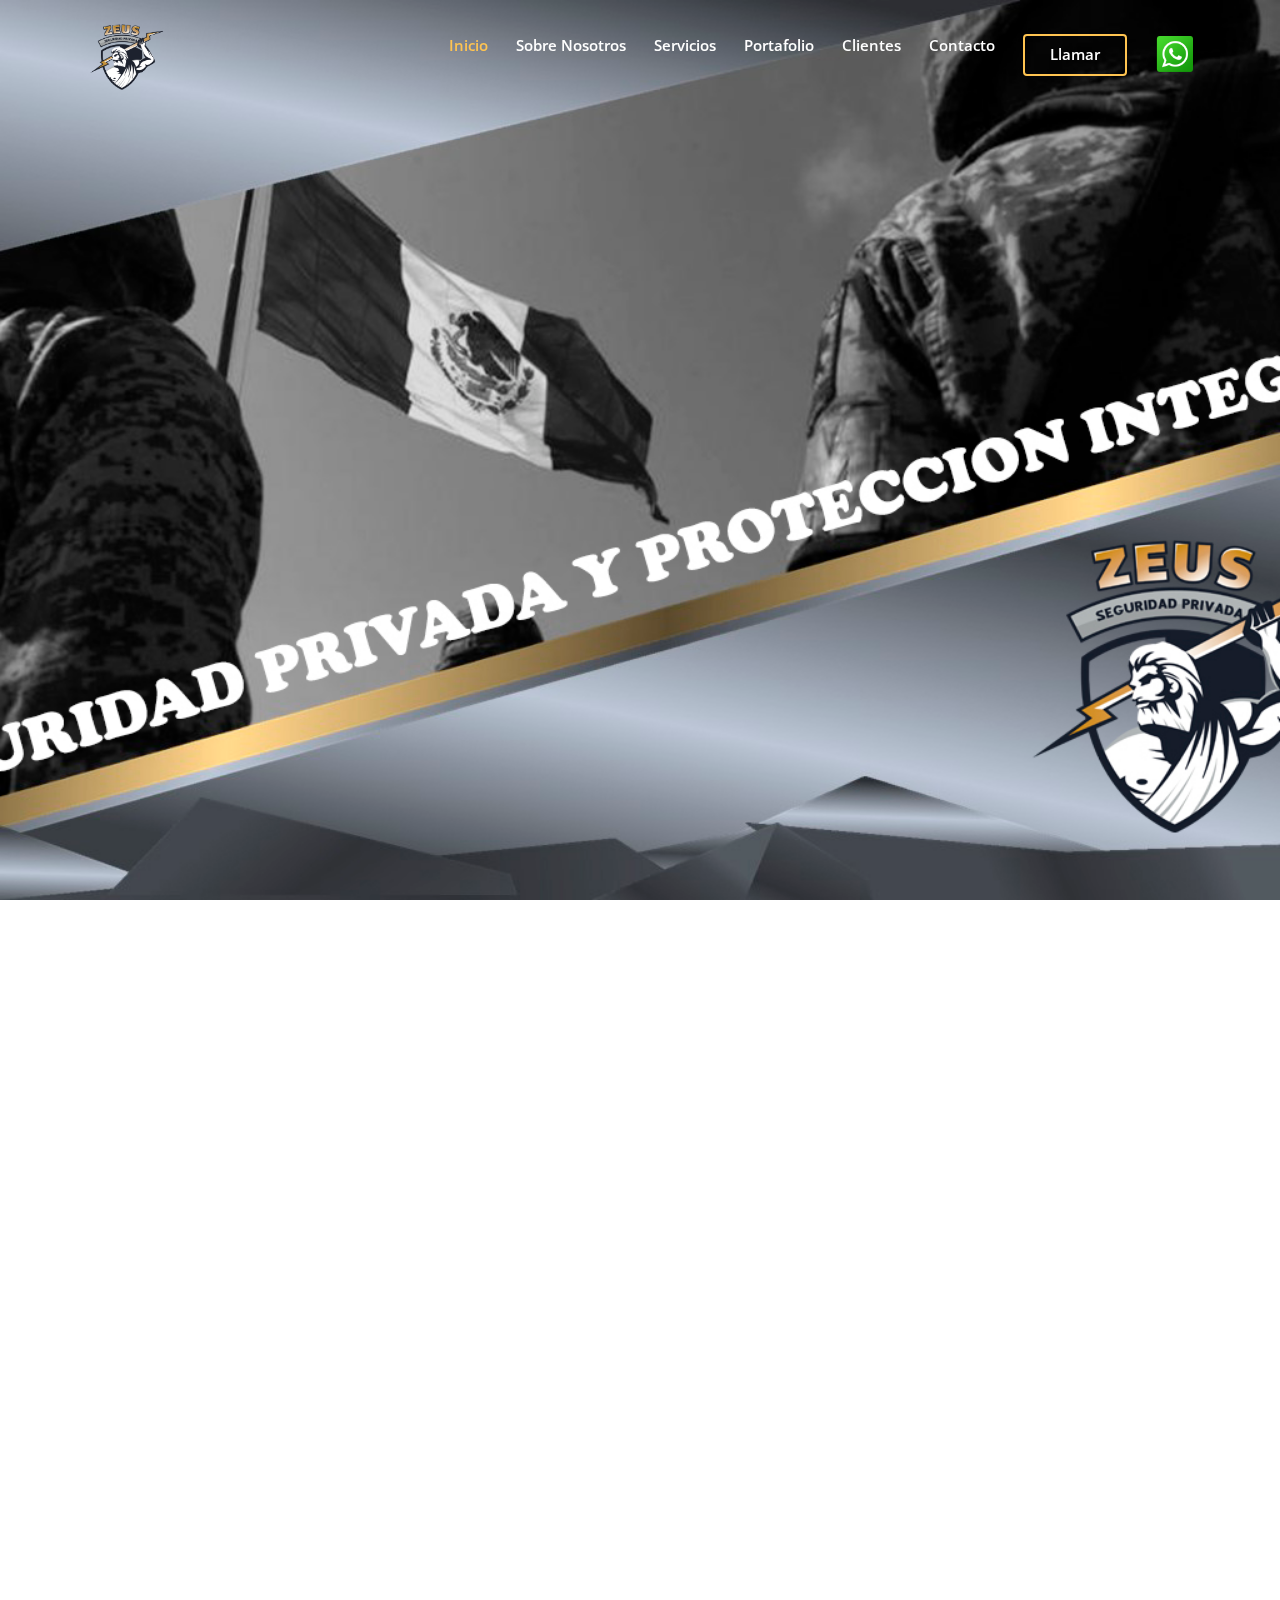
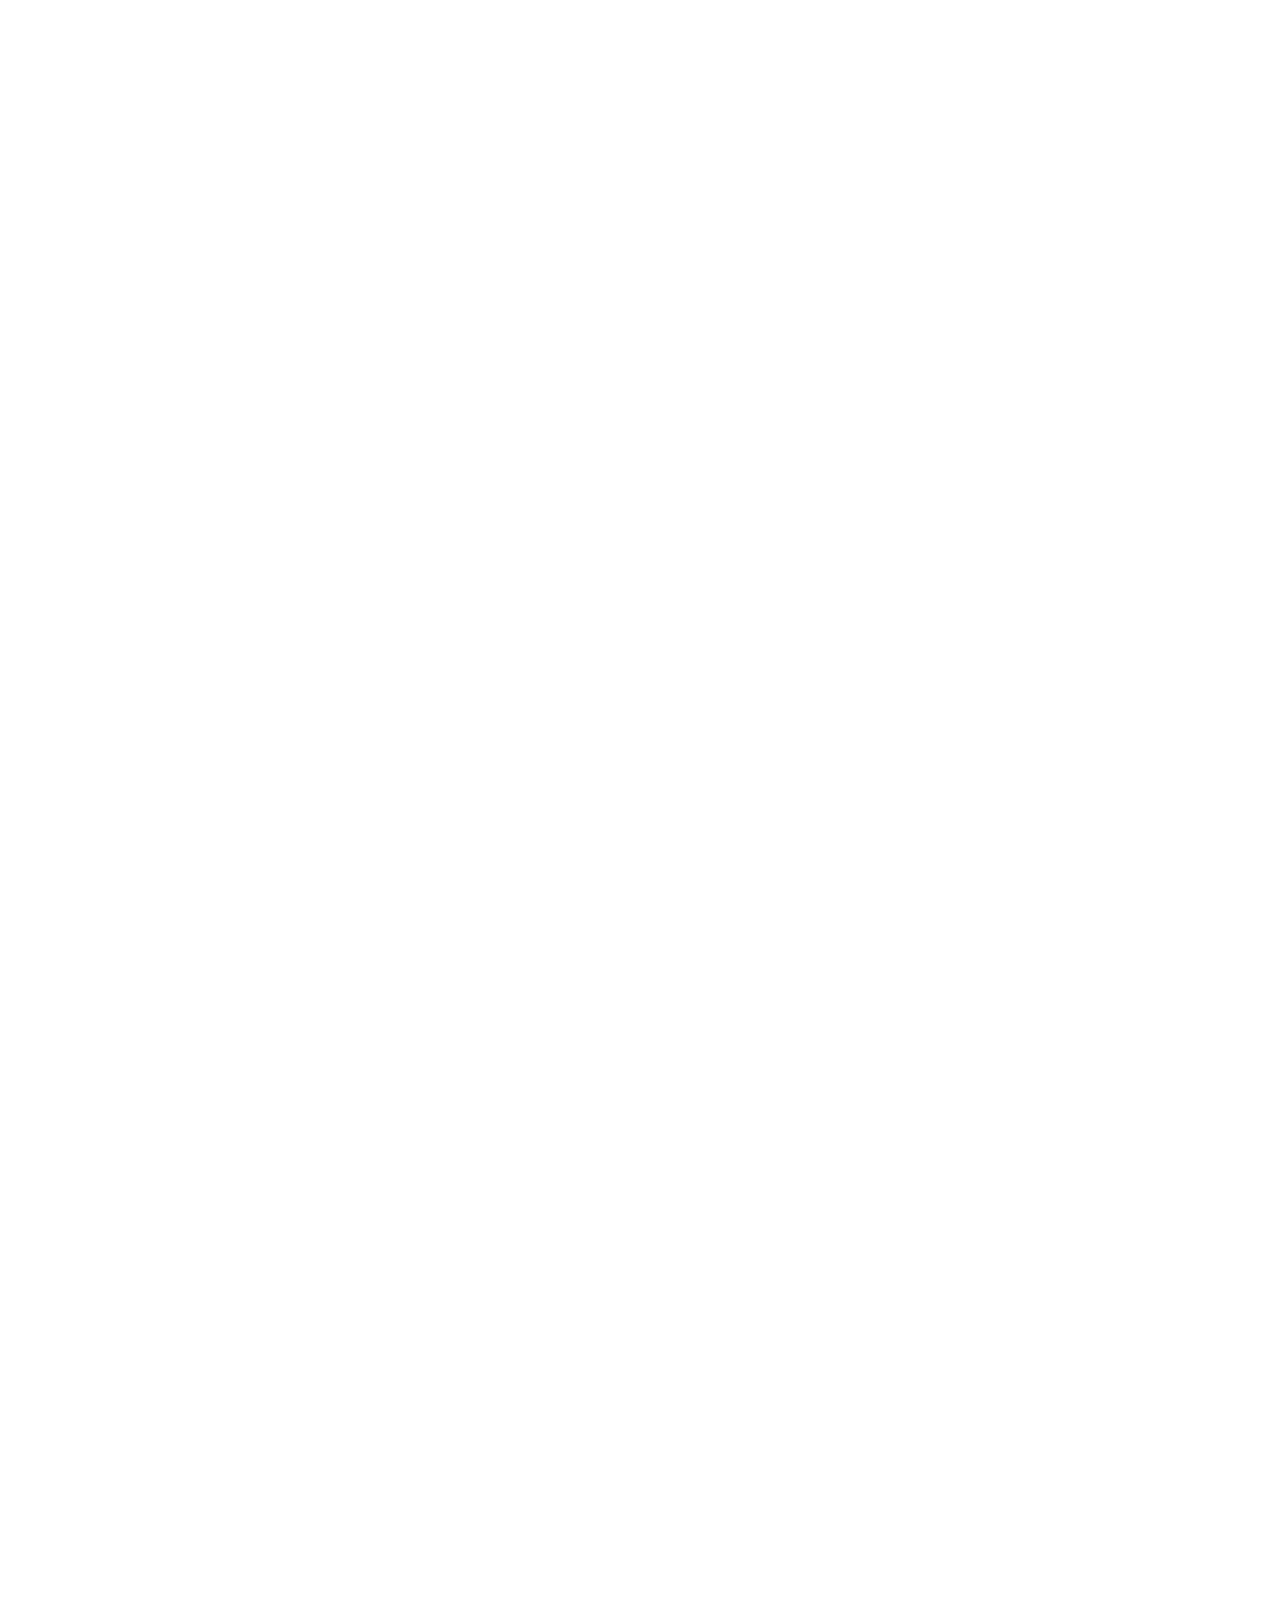
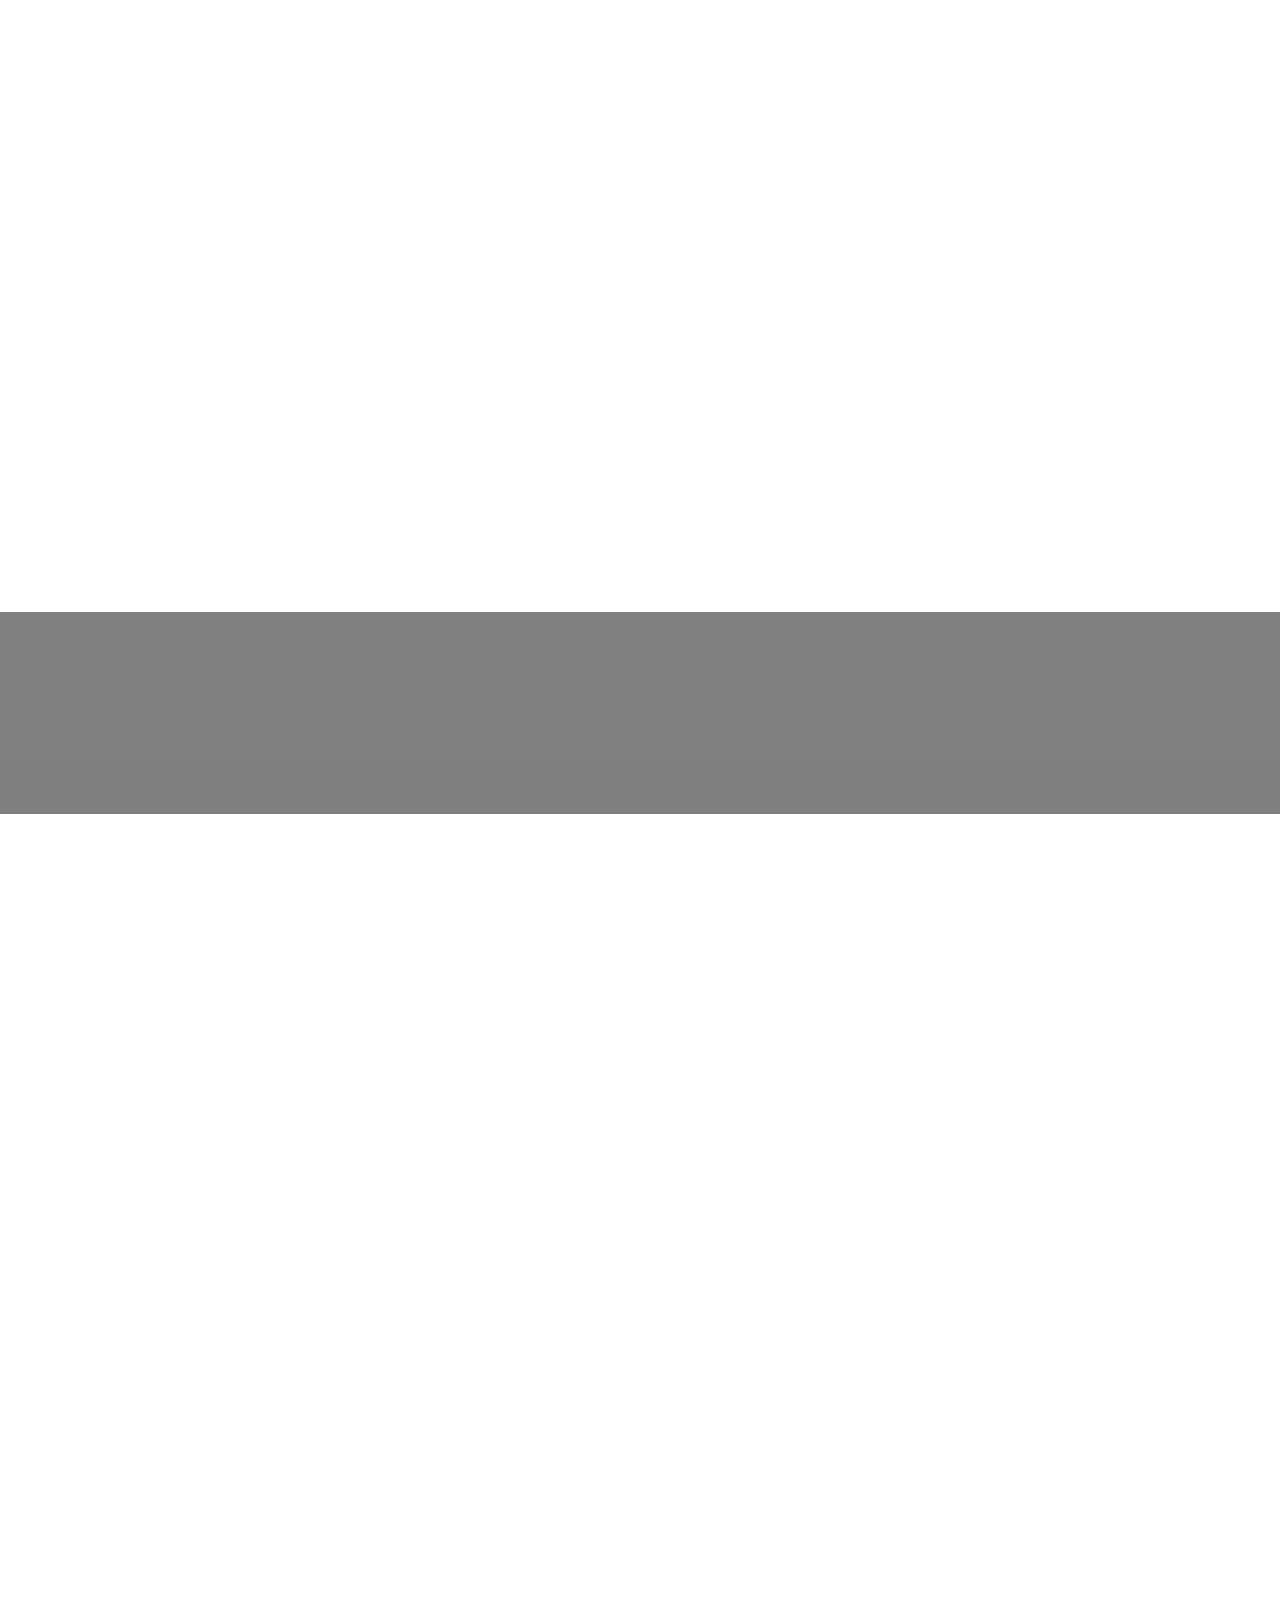
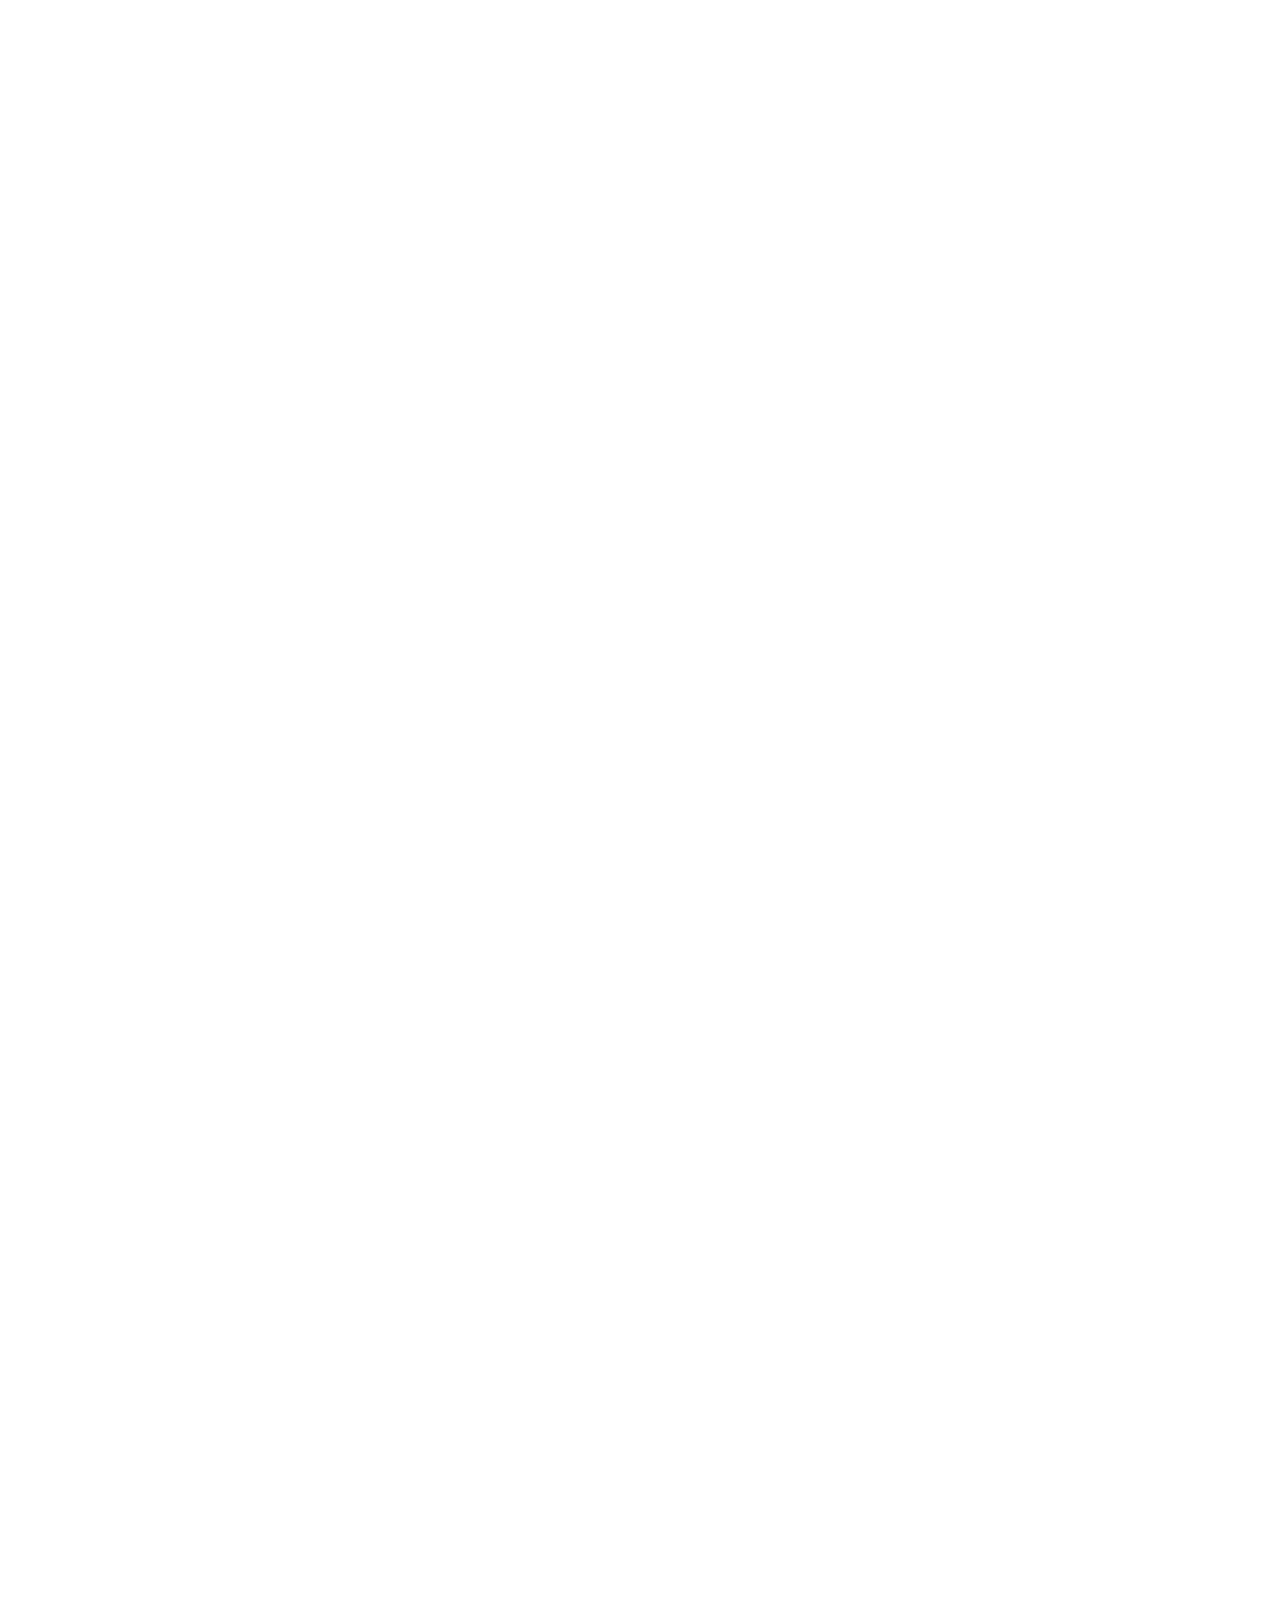
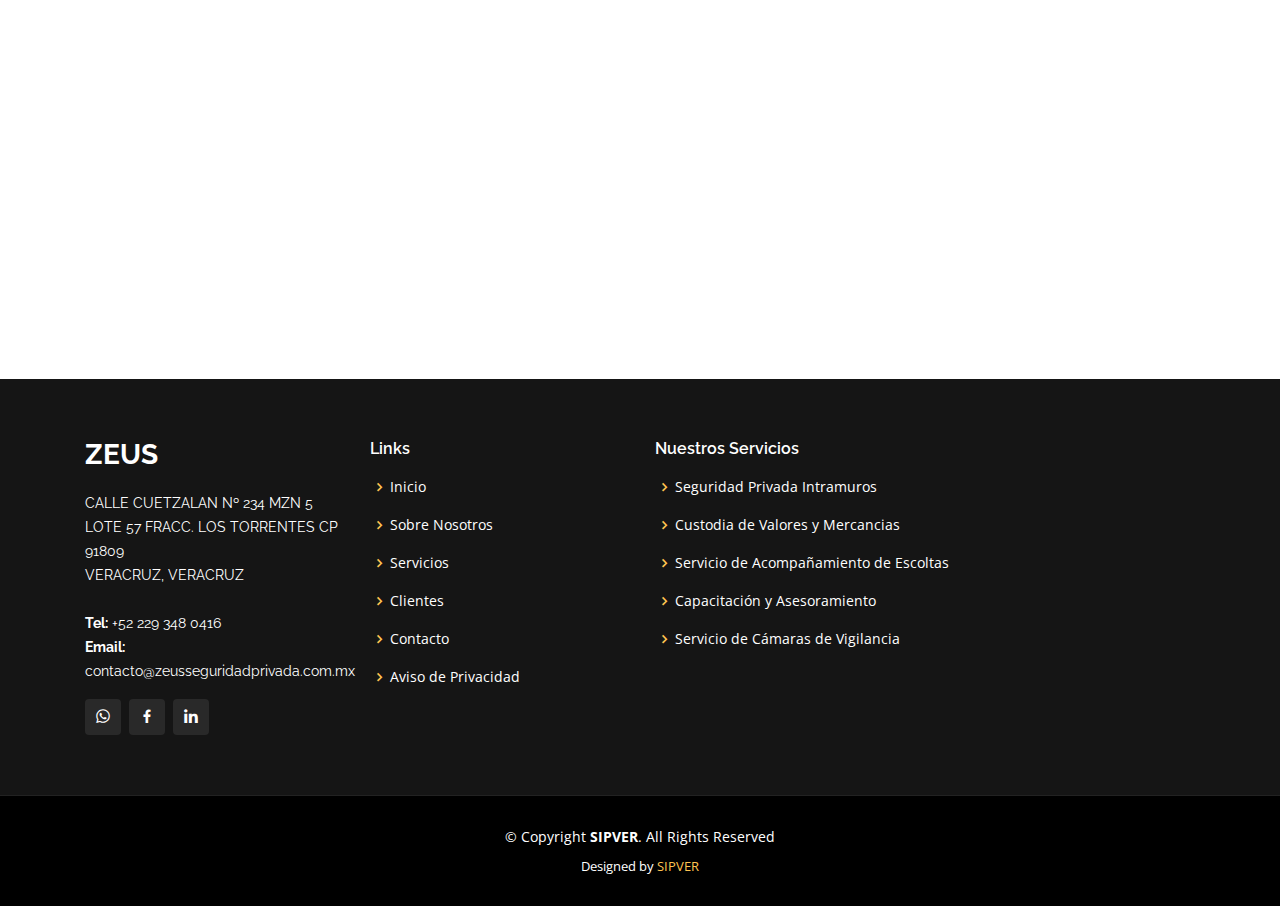
<file: index.html>
<!DOCTYPE html>
<html lang="en">

<head>
  <meta charset="utf-8">
  <meta content="width=device-width, initial-scale=1.0" name="viewport">

  <title>ZEUS SEGURIDAD</title>
  <meta content="" name="descriptison">
  <meta content="" name="keywords">

  <!-- Favicons -->
  <link href="assets/img/favicon.png" rel="icon">
  <link href="assets/img/apple-touch-icon.png" rel="apple-touch-icon">

  <!-- Google Fonts -->
  <link href="https://fonts.googleapis.com/css?family=Open+Sans:300,300i,400,400i,600,600i,700,700i|Raleway:300,300i,400,400i,500,500i,600,600i,700,700i|Poppins:300,300i,400,400i,500,500i,600,600i,700,700i" rel="stylesheet">

  <!-- Vendor CSS Files -->
  <link href="assets/vendor/bootstrap/css/bootstrap.min.css" rel="stylesheet">
  <link href="assets/vendor/icofont/icofont.min.css" rel="stylesheet">
  <link href="assets/vendor/boxicons/css/boxicons.min.css" rel="stylesheet">
  <link href="assets/vendor/owl.carousel/assets/owl.carousel.min.css" rel="stylesheet">
  <link href="assets/vendor/venobox/venobox.css" rel="stylesheet">
  <link href="assets/vendor/remixicon/remixicon.css" rel="stylesheet">
  <link href="assets/vendor/aos/aos.css" rel="stylesheet">

  <!-- Template Main CSS File -->
  <link href="assets/css/style.css" rel="stylesheet">

  <!-- =======================================================
  * Template Name: Gp - v2.0.0
  * Template URL: https://bootstrapmade.com/gp-free-multipurpose-html-bootstrap-template/
  * Author: BootstrapMade.com
  * License: https://bootstrapmade.com/license/
  ======================================================== -->
</head>

<body>

  <!-- ======= Header ======= -->
  <header id="header" class="fixed-top ">
    <div class="container d-flex align-items-center justify-content-between">

      <!--<h1 class="logo"><a href="index.html">LIMAAS<span>.</span></a></h1>-->
      <!-- Uncomment below if you prefer to use an image logo -->
      <a href="index.html" class="logo"><img src="assets/img/logo.png" alt="" class="img-fluid"></a>

      <nav class="nav-menu d-none d-lg-block">
        <ul>
          <li class="active"><a href="#hero">Inicio</a></li>
          <li><a href="#about">Sobre Nosotros</a></li>
          <li><a href="#services">Servicios</a></li>
          <li><a href="#portfolio">Portafolio</a></li>
          <li><a href="#team">Clientes</a></li>
          <li><a href="#contact">Contacto</a></li>
          <li><a href="tel:+522295241954" class="get-started-btn scrollto">Llamar</a></li>
          <li><a href="https://api.whatsapp.com/send?phone=5212299507758" class=""><img src="assets/img/whats.ico" width="40" height="40"></a></li>

        </ul>
      </nav><!-- .nav-menu -->

    </div>
  </header><!-- End Header -->

  <!-- ======= Hero Section ======= -->
  <section id="hero" class="d-flex align-items-center justify-content-center">
    <div class="container" data-aos="fade-up">
      <!--
      <div class="row justify-content-center" data-aos="fade-up" data-aos-delay="150">
        <div class="col-xl-6 col-lg-8">
          <h1>ZEUS SEGURIDAD PRIVADA<span>.</span></h1>
          <h2>Nuestros pilares fundamentales:</h2>
        </div>
      </div>

      <div class="row mt-5 justify-content-center" data-aos="zoom-in" data-aos-delay="250">
        <div class="col-xl-2 col-md-4 col-6 ">
          <div class="icon-box">
            <i class="bx bx-receipt"></i>
            <h3><a href="#features1">Ética y valores</a></h3>
          </div>
        </div>
        <div class="col-xl-2 col-md-4 col-6 mt-4 mt-md-0">
          <div class="icon-box">
            <i class="bx bx-cube-alt"></i>
            <h3><a href="#features1">Calidad</a></h3>
          </div>
        </div>
        <div class="col-xl-2 col-md-4 col-6 mt-4 mt-xl-0">
          <div class="icon-box">
            <i class="bx bx-world"></i>
            <h3><a href="#features1">Fe en el país</a></h3>
          </div>
        </div>
      </div>
      -->
    </div>
  </section><!-- End Hero -->

  <main id="main">

    <!-- ======= About Section ======= -->
    <section id="about" class="about">
      <div class="container" data-aos="fade-up">

        <div class="row">
          <div class="col-lg-6 order-1 order-lg-2" data-aos="fade-left" data-aos-delay="100">
            <img src="assets/img/about.jpg" class="img-fluid" alt="">
          </div>
          <div class="col-lg-6 pt-4 pt-lg-0 order-2 order-lg-1 content" data-aos="fade-right" data-aos-delay="100">
            <h3>Zeus Seguridad Privada y Protección Integral SA de CV </h3>
            <p class="font-italic">
              Somos tu mejor opción para protegerte y salvaguardar tu integridad, 
              podemos brindarte atención profesional porque contamos con:
            </p>
            <ul>
              <li><i class="ri-check-double-line"></i> Experiencia y profesionalismo.</li>
              <li><i class="ri-check-double-line"></i> Calidad en servicios.</li>
              <li><i class="ri-check-double-line"></i> Apoyo y supervisión permanente.</li>
              <li><i class="ri-check-double-line"></i> Excelentes precios.</li>
              <li><i class="ri-check-double-line"></i> Beneficios adicionales..</li>
            </ul>
            <p>
              Protegemos lo mas importante para ti, así como también brindamos seguridad a tu negocio 
              porque somos los mas completos del mercado, para que solo te preocupes por disfrutar cada 
              momento especial de la vida.
            </p>
          </div>
        </div>

      </div>
    </section><!-- End About Section -->

    <!-- ======= Clients Section ======= -->
     <!--<section id="clients" class="clients">
      <div class="container" data-aos="zoom-in">

        <div class="owl-carousel clients-carousel">
          <img src="assets/img/clients/client-1.png" alt="">
          <img src="assets/img/clients/client-2.png" alt="">
          <img src="assets/img/clients/client-3.png" alt="">
          <img src="assets/img/clients/client-4.png" alt="">
          <img src="assets/img/clients/client-5.png" alt="">
          <img src="assets/img/clients/client-6.png" alt="">
          <img src="assets/img/clients/client-7.png" alt="">
          <img src="assets/img/clients/client-8.png" alt="">
        </div>

      </div>
    </section>
    <!-- End Clients Section -->

    <!-- ======= Nosotros Section ======= -->
    <section id="features" class="features">
      <div class="container" data-aos="fade-up">

        <ul class="nav nav-tabs row d-flex">
          <li class="nav-item col-3">
            <a class="nav-link active show" data-toggle="tab" href="#tab-1">
              <i class="ri-gps-line"></i>
              <h4 class="d-none d-lg-block">¿Quiénes somos?</h4>
            </a>
          </li>
          <li class="nav-item col-3">
            <a class="nav-link" data-toggle="tab" href="#tab-2">
              <i class="ri-body-scan-line"></i>
              <h4 class="d-none d-lg-block">Misión</h4>
            </a>
          </li>
          <li class="nav-item col-3">
            <a class="nav-link" data-toggle="tab" href="#tab-3">
              <i class="ri-sun-line"></i>
              <h4 class="d-none d-lg-block">Visión</h4>
            </a>
          </li>
          <li class="nav-item col-3">
            <a class="nav-link" data-toggle="tab" href="#tab-4">
              <i class="ri-store-line"></i>
              <h4 class="d-none d-lg-block">Nuestros empleados</h4>
            </a>
          </li>
        </ul>

        <div class="tab-content">
          <div class="tab-pane active show" id="tab-1">
            <div class="row">
              <div class="col-lg-6 order-2 order-lg-1 mt-3 mt-lg-0">
                <h3>ZEUS</h3>
                <p>
                  Somos un grupo de militares del ejercito mexicano y la marina 
                  con tradición al respeto de la igualdad de género. Nos manejamos con altos 
                  estándares de gestión y profesionalismo.
                   

                </p>
              </div>
              <div class="col-lg-6 order-1 order-lg-2 text-center">
                <img src="assets/img/Nosotros/features-1.png" alt="" class="img-fluid">
              </div>
            </div>
          </div>
          <div class="tab-pane" id="tab-2">
            <div class="row">
              <div class="col-lg-6 order-2 order-lg-1 mt-3 mt-lg-0">
                <h3>Nuestra Misión</h3>
                <p>
                  Brindar servicios de seguridad, protección y vigilancia a personas físicas y morales
                  a través de personal calificado y confiable.
                  
                </p>
              </div>
              <div class="col-lg-6 order-1 order-lg-2 text-center">
                <img src="assets/img/Nosotros/features-2.jpg" alt="" class="img-fluid">
              </div>
            </div>
          </div>
          <div class="tab-pane" id="tab-3">
            <div class="row">
              <div class="col-lg-6 order-2 order-lg-1 mt-3 mt-lg-0">
                <h3>Nuestra Visión</h3>
                <p>
                  Mantener el liderazgo en materia de seguridad, protección y vigilancia, haciendo 
                  ZEUS una empresa sólida y de prestigio en la entidad veracruzana. 
                   
                  
                </p>
              </div>
              <div class="col-lg-6 order-1 order-lg-2 text-center">
                <img src="assets/img/Nosotros/features-3.jpg" alt="" class="img-fluid">
              </div>
            </div>
          </div>
          <div class="tab-pane" id="tab-4">
            <div class="row">
              <div class="col-lg-6 order-2 order-lg-1 mt-3 mt-lg-0">
                <h3>Nuestros empleados</h3>
                <p>
                  Como fundamento del éxito de la empresa, existe preocupación por ellos 
                  a través de la capacitación continua, fomentamos su desarrollo, así como, 
                  estimulamos su participación.
                  
                </p>
              </div>
              <div class="col-lg-6 order-1 order-lg-2 text-center">
                <img src="assets/img/Nosotros/features-4.jpg" alt="" class="img-fluid">
              </div>
            </div>
          </div>
        </div>

      </div>
    </section><!-- End Nosotros Section -->

    <!-- ======= Features1 Section ======= -->
    <section id="features1" class="features1">
      <div class="container" data-aos="fade-up">

        <div class="row">
          <div class="image col-lg-6" style='background-image: url("assets/img/features.jpg");' data-aos="fade-right"></div>
          <div class="col-lg-6" data-aos="fade-left" data-aos-delay="100">
            <div class="icon-box mt-5 mt-lg-0" data-aos="zoom-in" data-aos-delay="150">
              <i class="bx bx-receipt"></i>
              <h4> Ética y Valores:</h4>
              <p>El comportamiento de nuestros colaboradores se rige con profesionalismo, espiritu de  
                servicio, honestidad, trabajo en equipo, integridad y conducta ética. 
                </p>
            </div>
            <div class="icon-box mt-5" data-aos="zoom-in" data-aos-delay="150">
              <i class="bx bx-cube-alt"></i>
              <h4>Calidad:</h4>
              <p>Estamos comprometidos con la calidad del buen servicio por lo que superamos los estándares
                 estatales, para competir en cualquier mercado.</p>
            </div>
            <div class="icon-box mt-5" data-aos="zoom-in" data-aos-delay="150">
              <i class="bx bx-world"></i>
              <h4>Fe en el País:</h4>
              <p>Apostamos por México y trabajamos permanentemente de manera eficiente para generar  
                seguridad, trabajo y bienestar.</p>
            </div>
          </div>
        </div>

      </div>
    </section><!-- End Features Section -->

    <!-- ======= Services Section ======= -->
    <section id="services" class="services">
      <div class="container" data-aos="fade-up">

        <div class="section-title">
          <h2>Servicios</h2>
          <p>Nuestros Servicios</p>
        </div>

        <div class="row">
          <div class="col-lg-4 col-md-6 d-flex align-items-stretch" data-aos="zoom-in" data-aos-delay="100">
            <div class="icon-box">
              <div class="icon"><i class="bx bx-book"></i></div>
              <h4><a href="">SEGURIDAD PRIVADA INTRAMUROS </a></h4>
              <p>Protección para tu hogar o negocio </p>
            </div>
          </div>

          <div class="col-lg-4 col-md-6 d-flex align-items-stretch mt-4 mt-md-0" data-aos="zoom-in" data-aos-delay="200">
            <div class="icon-box">
              <div class="icon"><i class="bx bx-file"></i></div>
              <h4><a href="">CUSTODIA DE VALORES Y MERCANCIAS</a></h4>
              <p>Salvaguardamos todos los valores de tu empresa </p>
            </div>
          </div>

          <div class="col-lg-4 col-md-6 d-flex align-items-stretch mt-4 mt-lg-0" data-aos="zoom-in" data-aos-delay="300">
            <div class="icon-box">
              <div class="icon"><i class="bx bx-tachometer"></i></div>
              <h4><a href="">SERVICIO DE ACOMPAÑAMIENTO DE ESCOLTAS</a></h4>
              <p>Te protegemos para que disfrutes de tu entorno sin preocupaciones. </p>
            </div>
          </div>

          <div class="col-lg-4 col-md-6 d-flex align-items-stretch mt-4" data-aos="zoom-in" data-aos-delay="100">
            <div class="icon-box">
              <div class="icon"><i class="bx bx-link"></i></div>
              <h4><a href="">CAPACITACION Y ASESORAMIENTO</a></h4>
              <p> Tu personal de confianza necesita adiestramiento constante y nosotros podremos hacerlo.</p>
            </div>
          </div>

          <div class="col-lg-4 col-md-6 d-flex align-items-stretch mt-4" data-aos="zoom-in" data-aos-delay="200">
            <div class="icon-box">
              <div class="icon"><i class="bx bx-slideshow"></i></div>
              <h4><a href="">SERVICIOS DE CAMARAS DE VIGILANCIA</a></h4>
              <p>Con personal técnico capacitado y las mejores marcas.</p>
            </div>
          </div>

          <div class="col-lg-4 col-md-6 d-flex align-items-stretch mt-4" data-aos="zoom-in" data-aos-delay="300">
            <div class="icon-box">
              <div class="icon"><i class="bx bx-arch"></i></div>
              <h4><a href="">ENTRE OTROS...</a></h4>
              <p>Podemos brindarte planes acordes a tu presupuesto.</p>
            </div>
          </div>

        </div>

      </div>
    </section><!-- End Services Section -->

    <!-- ======= Cta Section ======= -->
    <section id="cta" class="cta">
      <div class="container" data-aos="zoom-in">

        <div class="text-center">
          <p> “Para comprender la seguridad no hay que enfrentarse a ella sino incorporla"</p>
          <h3>(ALLAN WATTS)</h3>
        </div>

      </div>
    </section><!-- End Cta Section -->

    <!-- ======= Portfolio Section ======= -->
    <section id="portfolio" class="portfolio">
      <div class="container" data-aos="fade-up">

        <div class="section-title">
          <h2>Portafolio</h2>
          <p>Nuestras Imagenes</p>
        </div>

        <div class="row" data-aos="fade-up" data-aos-delay="100">
          <div class="col-lg-12 d-flex justify-content-center">
            <ul id="portfolio-flters">
              <li data-filter="*" class="filter-active">Todo</li>
              <li data-filter=".filter-app">SERVICIOS</li>
              <li data-filter=".filter-card">PERSONAL</li>
              <li data-filter=".filter-web">MEDIOS DE TRANSPORTE</li>
            </ul>
          </div>
        </div>

        <div class="row portfolio-container" data-aos="fade-up" data-aos-delay="200">

          <div class="col-lg-4 col-md-6 portfolio-item filter-app">
            <div class="portfolio-wrap">
              <img src="assets/img/portfolio/portfolio-1.jpg" class="img-fluid" alt="">
              <div class="portfolio-info">
                <h4>Servicio 1</h4>
                <p>Abarrotes la Patrona</p>
                <div class="portfolio-links">
                  <a href="assets/img/portfolio/portfolio-1.jpg" data-gall="portfolioGallery" class="venobox" title="App 1"><i class="bx bx-plus"></i></a>
                </div>
              </div>
            </div>
          </div>

          <div class="col-lg-4 col-md-6 portfolio-item filter-web">
            <div class="portfolio-wrap">
              <img src="assets/img/portfolio/portfolio-2.jpg" class="img-fluid" alt="">
              <div class="portfolio-info">
                <h4>Vehículo Operativo 1</h4>
                <p>Cuatrimoto </p>
                <div class="portfolio-links">
                  <a href="assets/img/portfolio/portfolio-2.jpg" data-gall="portfolioGallery" class="venobox" title="Web 3"><i class="bx bx-plus"></i></a>
                </div>
              </div>
            </div>
          </div>

          <div class="col-lg-4 col-md-6 portfolio-item filter-app">
            <div class="portfolio-wrap">
              <img src="assets/img/portfolio/portfolio-3.jpg" class="img-fluid" alt="">
              <div class="portfolio-info">
                <h4>Servicio 2</h4>
                <p>Alupintek</p>
                <div class="portfolio-links">
                  <a href="assets/img/portfolio/portfolio-3.jpg" data-gall="portfolioGallery" class="venobox" title="App 2"><i class="bx bx-plus"></i></a>
                </div>
              </div>
            </div>
          </div>

          <div class="col-lg-4 col-md-6 portfolio-item filter-card">
            <div class="portfolio-wrap">
              <img src="assets/img/portfolio/portfolio-4.jpg" class="img-fluid" alt="">
              <div class="portfolio-info">
                <h4>Personal 1</h4>
                <p>Zeus</p>
                <div class="portfolio-links">
                  <a href="assets/img/portfolio/portfolio-4.jpg" data-gall="portfolioGallery" class="venobox" title="Card 2"><i class="bx bx-plus"></i></a>
                </div>
              </div>
            </div>
          </div>

          <div class="col-lg-4 col-md-6 portfolio-item filter-web">
            <div class="portfolio-wrap">
              <img src="assets/img/portfolio/portfolio-5.jpg" class="img-fluid" alt="">
              <div class="portfolio-info">
                <h4>Vehiculo Operativo 2</h4>
                <p>Motocicleta</p>
                <div class="portfolio-links">
                  <a href="assets/img/portfolio/portfolio-5.jpg" data-gall="portfolioGallery" class="venobox" title="Web 2"><i class="bx bx-plus"></i></a>
                </div>
              </div>
            </div>
          </div>

          <div class="col-lg-4 col-md-6 portfolio-item filter-app">
            <div class="portfolio-wrap">
              <img src="assets/img/portfolio/portfolio-6.jpg" class="img-fluid" alt="">
              <div class="portfolio-info">
                <h4>Servicio 3</h4>
                <p>SHC </p>
                <div class="portfolio-links">
                  <a href="assets/img/portfolio/portfolio-6.jpg" data-gall="portfolioGallery" class="venobox" title="App 3"><i class="bx bx-plus"></i></a>
                </div>
              </div>
            </div>
          </div>

          <div class="col-lg-4 col-md-6 portfolio-item filter-card">
            <div class="portfolio-wrap">
              <img src="assets/img/portfolio/portfolio-7.jpg" class="img-fluid" alt="">
              <div class="portfolio-info">
                <h4>Personal 2</h4>
                <p>Zeus</p>
                <div class="portfolio-links">
                  <a href="assets/img/portfolio/portfolio-7.jpg" data-gall="portfolioGallery" class="venobox" title="Card 1"><i class="bx bx-plus"></i></a>
                </div>
              </div>
            </div>
          </div>

          <div class="col-lg-4 col-md-6 portfolio-item filter-card">
            <div class="portfolio-wrap">
              <img src="assets/img/portfolio/portfolio-8.jpg" class="img-fluid" alt="">
              <div class="portfolio-info">
                <h4>Personal 3</h4>
                <p>Zeus</p>
                <div class="portfolio-links">
                  <a href="assets/img/portfolio/portfolio-8.jpg" data-gall="portfolioGallery" class="venobox" title="Card 3"><i class="bx bx-plus"></i></a>
                </div>
              </div>
            </div>
          </div>

          <div class="col-lg-4 col-md-6 portfolio-item filter-web">
            <div class="portfolio-wrap">
              <img src="assets/img/portfolio/portfolio-9.jpg" class="img-fluid" alt="">
              <div class="portfolio-info">
                <h4>Vehiculo Operativo 3</h4>
                <p>Automóvil</p>
                <div class="portfolio-links">
                  <a href="assets/img/portfolio/portfolio-9.jpg" data-gall="portfolioGallery" class="venobox" title="Web 3"><i class="bx bx-plus"></i></a>
                </div>
              </div>
            </div>
          </div>

        </div>

      </div>
    </section><!-- End Portfolio Section -->

    <!-- ======= Counts Section ======= 
    <section id="counts" class="counts">
      <div class="container" data-aos="fade-up">

        <div class="row no-gutters">
          <div class="image col-xl-5 d-flex align-items-stretch justify-content-center justify-content-lg-start" data-aos="fade-right" data-aos-delay="100"></div>
          <div class="col-xl-7 pl-0 pl-lg-5 pr-lg-1 d-flex align-items-stretch" data-aos="fade-left" data-aos-delay="100">
            <div class="content d-flex flex-column justify-content-center">
              <h3>Voluptatem dignissimos provident quasi</h3>
              <p>
                Lorem ipsum dolor sit amet, consectetur adipiscing elit, sed do eiusmod tempor incididunt ut labore et dolore magna aliqua. Duis aute irure dolor in reprehenderit
              </p>
              <div class="row">
                <div class="col-md-6 d-md-flex align-items-md-stretch">
                  <div class="count-box">
                    <i class="icofont-simple-smile"></i>
                    <span data-toggle="counter-up">65</span>
                    <p><strong>Happy Clients</strong> consequuntur voluptas nostrum aliquid ipsam architecto ut.</p>
                  </div>
                </div>

                <div class="col-md-6 d-md-flex align-items-md-stretch">
                  <div class="count-box">
                    <i class="icofont-document-folder"></i>
                    <span data-toggle="counter-up">85</span>
                    <p><strong>Projects</strong> adipisci atque cum quia aspernatur totam laudantium et quia dere tan</p>
                  </div>
                </div>

                <div class="col-md-6 d-md-flex align-items-md-stretch">
                  <div class="count-box">
                    <i class="icofont-clock-time"></i>
                    <span data-toggle="counter-up">12</span>
                    <p><strong>Years of experience</strong> aut commodi quaerat modi aliquam nam ducimus aut voluptate non vel</p>
                  </div>
                </div>

                <div class="col-md-6 d-md-flex align-items-md-stretch">
                  <div class="count-box">
                    <i class="icofont-award"></i>
                    <span data-toggle="counter-up">15</span>
                    <p><strong>Awards</strong> rerum asperiores dolor alias quo reprehenderit eum et nemo pad der</p>
                  </div>
                </div>
              </div>
            </div><! End .content
          </div>
        </div>

      </div>
    </section>  End Counts Section -->
  
    <!-- ======= Team Section ======= -->
    <section id="team" class="team">
      <div class="container" data-aos="fade-up">

        <div class="section-title">
          <h2>CLIENTES</h2>
          <p>Te presentamos nuestros clientes</p>
        </div>

        <section id="testimonials" class="testimonials">
          <div class="container" data-aos="zoom-in">
    
            <div class="owl-carousel testimonials-carousel">
    
              <div class="testimonial-item">
                <img src="assets/img/testimonials/testimonials-1.jpg" class="testimonial-img" alt="">
                <h3></h3>
                <!--<h4>Abogada &amp; Founder</h4>
                <p>
                  <i class="bx bxs-quote-alt-left quote-icon-left"></i>
                  Abogada y comunicadora social, Esp. Derecho procesal.
                  <i class="bx bxs-quote-alt-right quote-icon-right"></i>
                </p>-->
              </div>
    
              <div class="testimonial-item">
                <img src="assets/img/testimonials/testimonials-2.jpg" class="testimonial-img" alt="">
                <h3></h3>
                <!--<h4> &amp; </h4>
                <p>
                  <i class="bx bxs-quote-alt-left quote-icon-left"></i>
                  
                  <i class="bx bxs-quote-alt-right quote-icon-right"></i>
                </p>-->
              </div>

              <div class="testimonial-item">
                <img src="assets/img/testimonials/testimonials-3.jpg" class="testimonial-img" alt="">
                <!--<h3></h3>
                <h4> &amp; </h4>
                <p>
                  <i class="bx bxs-quote-alt-left quote-icon-left"></i>
                  
                  <i class="bx bxs-quote-alt-right quote-icon-right"></i>
                </p>-->
              </div>
              <div class="testimonial-item">
                <img src="assets/img/testimonials/testimonials-4.jpg" class="testimonial-img" alt="">
                <!--<h3></h3>
                <h4> &amp; </h4>
                <p>
                  <i class="bx bxs-quote-alt-left quote-icon-left"></i>
                  
                  <i class="bx bxs-quote-alt-right quote-icon-right"></i>
                </p>-->
              </div>
              <div class="testimonial-item">
                <img src="assets/img/testimonials/testimonials-56.jpg" class="testimonial-img"  alt="">
                <!--<h3></h3>
                <h4> &amp; </h4>
                <p>
                  <i class="bx bxs-quote-alt-left quote-icon-left"></i>
                  
                  <i class="bx bxs-quote-alt-right quote-icon-right"></i>
                </p>-->
              </div>
      </div>
    </section>
  </section><!-- End Team Section -->

    <!-- ======= Contact Section ======= -->
    <section id="contact" class="contact">
      <div class="container" data-aos="fade-up">

        <div class="section-title">
          <h2>Contacto</h2>
          <p>Contáctanos</p>
        </div>

        <div>
          <iframe style="border:0; width: 100%; height: 270px;" src="https://www.google.com/maps/embed/v1/place?key=AIzaSyDyGGOI_wtbjmB1oxPZ8a_LX_htTMuKaHk&q=Cuetzalan234+Torrentes,Veracruz+México" width="600" height="450" frameborder="0" style="border:0;" allowfullscreen="" aria-hidden="false" tabindex="0" frameborder="0" allowfullscreen></iframe>
        </div>

        <div class="row mt-5">

          <div class="col-lg-4">
            <div class="info">
              <div class="address">
                <i class="icofont-google-map"></i>
                <h4>Localización:</h4>
                <p>Calle Cuetzalan 234 MZN 5 Lote 57
                  Fraccionamiento los Torrentes CP 91809 Veracruz, Ver.
                </p>
              </div>

              <div class="email">
                <i class="icofont-envelope"></i>
                <h4>Email:</h4>
                <p>contacto@zeusseguridadprivada.com.mx</p>
              </div>

              <div class="phone">
                <i class="icofont-phone"></i>
                <h4>Tel:</h4>
                <p>229 348 0416 - 229 524 1954</p>
              </div>

            </div>

          </div>

          <div class="col-lg-8 mt-5 mt-lg-0">

            <form action="forms/contact.php" method="post" role="form" class="php-email-form">
              <div class="form-row">
                <div class="col-md-6 form-group">
                  <input type="text" name="name" class="form-control" id="name" placeholder="Nombre" data-rule="minlen:4" data-msg="Please enter at least 4 chars" />
                  <div class="validate"></div>
                </div>
                <div class="col-md-6 form-group">
                  <input type="email" class="form-control" name="email" id="email" placeholder="Email" data-rule="email" data-msg="Please enter a valid email" />
                  <div class="validate"></div>
                </div>
              </div>
              <div class="form-group">
                <input type="text" class="form-control" name="subject" id="subject" placeholder="Asunto" data-rule="minlen:4" data-msg="Please enter at least 8 chars of subject" />
                <div class="validate"></div>
              </div>
              <div class="form-group">
                <textarea class="form-control" name="message" rows="5" data-rule="required" data-msg="Please write something for us" placeholder="Mensaje"></textarea>
                <div class="validate"></div>
              </div>
              <div class="mb-3">
                <div class="loading">Loading</div>
                <div class="error-message"></div>
                <div class="sent-message">Your message has been sent. Thank you!</div>
              </div>
              <div class="text-center"><button type="submit">Enviar mensaje</button></div>
            </form>

          </div>

        </div>

      </div>
    </section><!-- End Contact Section -->

  </main><!-- End #main -->

  <!-- ======= Footer ======= -->
  <footer id="footer">
    <div class="footer-top">
      <div class="container">
        <div class="row">

          <div class="col-lg-3 col-md-6">
            <div class="footer-info">
              <h3>ZEUS<span></span></h3>
              <p>
                CALLE CUETZALAN Nº 234 MZN 5
                LOTE 57 FRACC. LOS TORRENTES CP 91809 <br>
                VERACRUZ, VERACRUZ<br><br>
                <strong>Tel:</strong> +52 229 348 0416<br>
                <strong>Email:</strong> contacto@zeusseguridadprivada.com.mx<br>
              </p>
              <div class="social-links mt-3">
                <a href="https://api.whatsapp.com/send?phone=5212299507758" class="whatsapp"><i class="bx bxl-whatsapp"></i></a>
                <a href="https://www.facebook.com/SeguridadZeus" class="facebook"><i class="bx bxl-facebook"></i></a>
                <!--<a href="#" class="instagram"><i class="bx bxl-instagram"></i></a>
                <a href="#" class="google-plus"><i class="bx bxl-skype"></i></a>-->
                <a href="#" class="linkedin"><i class="bx bxl-linkedin"></i></a>
              </div>
            </div>
          </div>

          <div class="col-lg-3 col-md-3 footer-links">
            <h4>Links</h4>
            <ul>
              <li><i class="bx bx-chevron-right"></i> <a href="#">Inicio</a></li>
              <li><i class="bx bx-chevron-right"></i> <a href="#about">Sobre Nosotros</a></li>
              <li><i class="bx bx-chevron-right"></i> <a href="#services">Servicios</a></li>
              <li><i class="bx bx-chevron-right"></i> <a href="#team">Clientes</a></li>
              <li><i class="bx bx-chevron-right"></i> <a href="#contact">Contacto</a></li>
              <li><i class="bx bx-chevron-right"></i> <a href="portfolio-details.html">Aviso de Privacidad</a></li>
            </ul>
          </div>

          <div class="col-lg-5 col-md-4 footer-links">
            <h4>Nuestros Servicios</h4>
            <ul>
              <li><i class="bx bx-chevron-right"></i> <a href="#services">Seguridad Privada Intramuros</a></li>
              <li><i class="bx bx-chevron-right"></i> <a href="#services">Custodia de Valores y Mercancias</a></li>
              <li><i class="bx bx-chevron-right"></i> <a href="#services">Servicio de Acompañamiento de Escoltas</a></li>
              <li><i class="bx bx-chevron-right"></i> <a href="#services">Capacitación y Asesoramiento</a></li>
              <li><i class="bx bx-chevron-right"></i> <a href="#services">Servicio de Cámaras de Vigilancia</a></li>
            </ul>
          </div>

        </div>
      </div>
    </div>

    <div class="container">
      <div class="copyright">
        &copy; Copyright <strong><span>SIPVER</span></strong>. All Rights Reserved
      </div>
      <div class="credits">
        <!-- All the links in the footer should remain intact. -->
        <!-- You can delete the links only if you purchased the pro version. -->
        <!-- Licensing information: https://bootstrapmade.com/license/ -->
        <!-- Purchase the pro version with working PHP/AJAX contact form: https://bootstrapmade.com/gp-free-multipurpose-html-bootstrap-template/ -->
        Designed by <a href="https://www.facebook.com/Sipver.Soluciones">SIPVER</a>
      </div>
    </div>
  </footer><!-- End Footer -->

  <a href="#" class="back-to-top"><i class="ri-arrow-up-line"></i></a>
  <div id="preloader"></div>

  <!-- Vendor JS Files -->
  <script src="assets/vendor/jquery/jquery.min.js"></script>
  <script src="assets/vendor/bootstrap/js/bootstrap.bundle.min.js"></script>
  <script src="assets/vendor/jquery.easing/jquery.easing.min.js"></script>
  <script src="assets/vendor/php-email-form/validate.js"></script>
  <script src="assets/vendor/owl.carousel/owl.carousel.min.js"></script>
  <script src="assets/vendor/isotope-layout/isotope.pkgd.min.js"></script>
  <script src="assets/vendor/venobox/venobox.min.js"></script>
  <script src="assets/vendor/waypoints/jquery.waypoints.min.js"></script>
  <script src="assets/vendor/counterup/counterup.min.js"></script>
  <script src="assets/vendor/aos/aos.js"></script>

  <!-- Template Main JS File -->
  <script src="assets/js/main.js"></script>

</body>

</html>
</file>
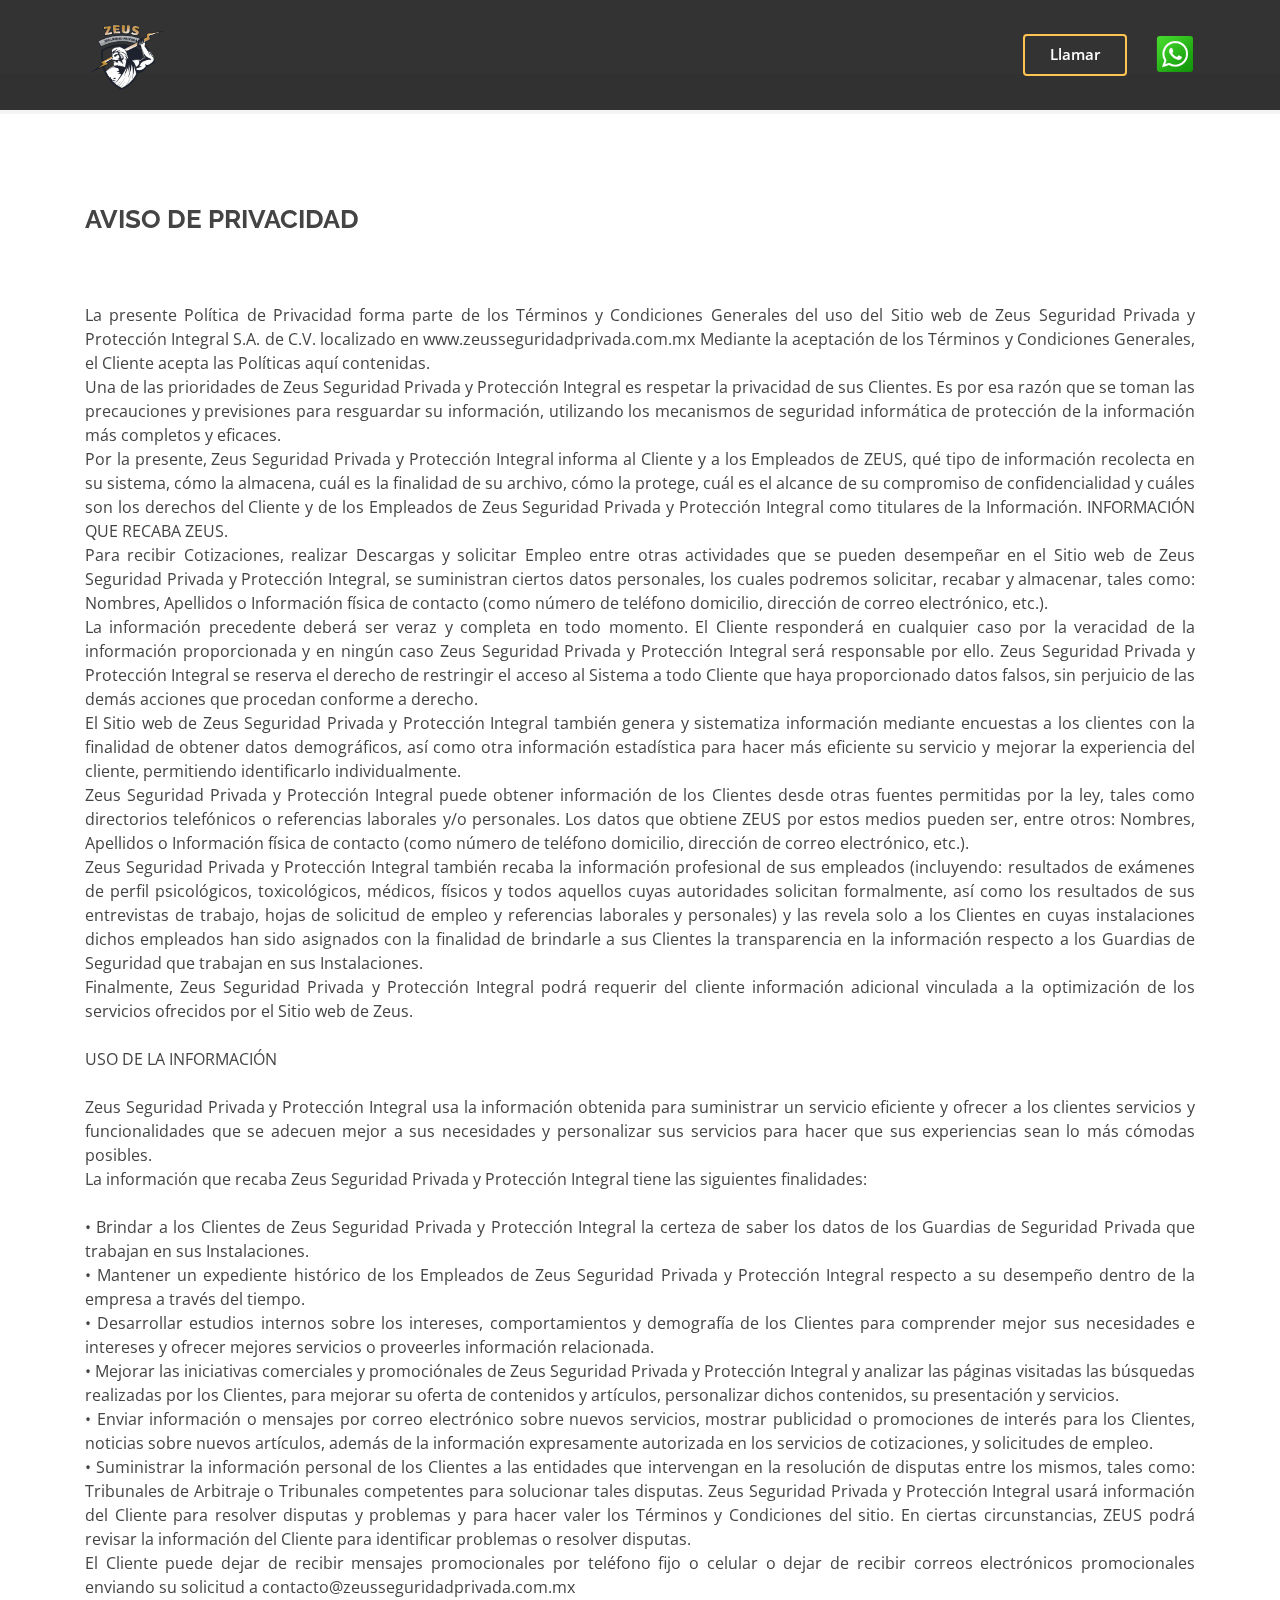
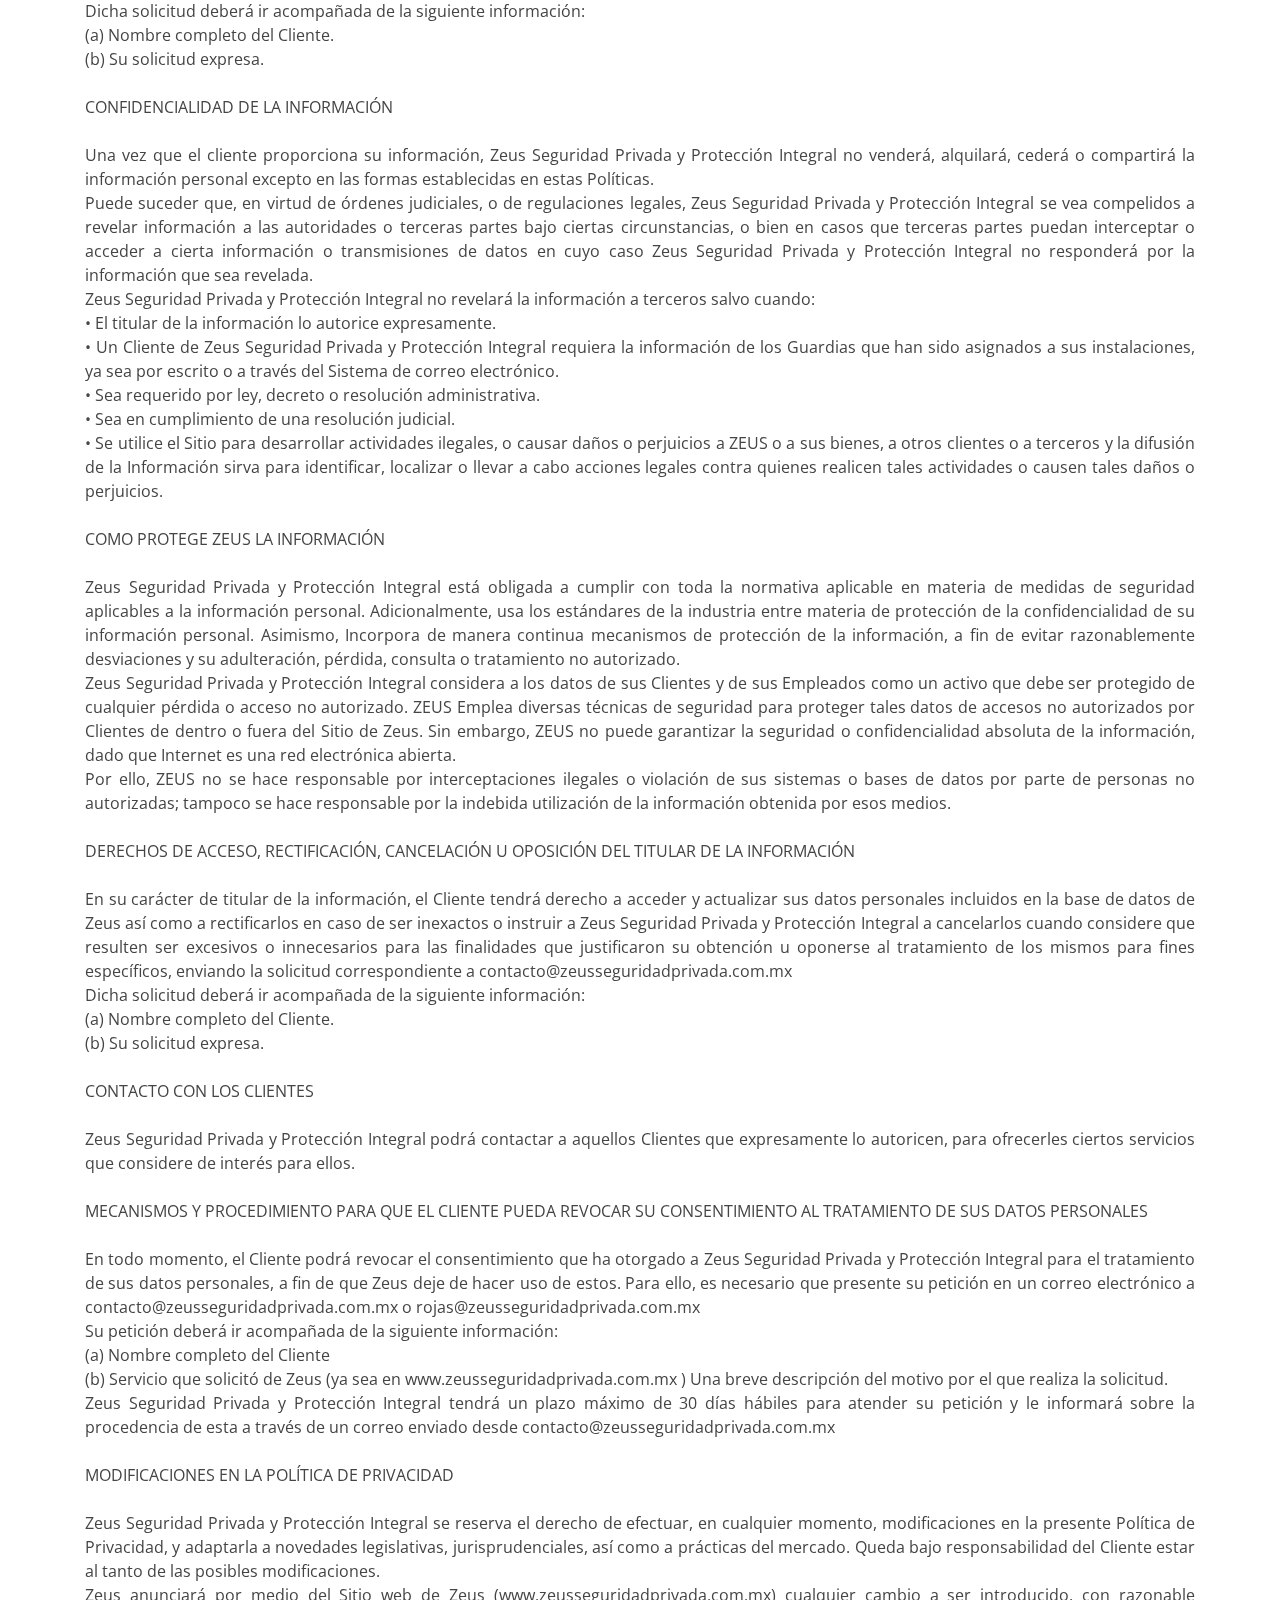
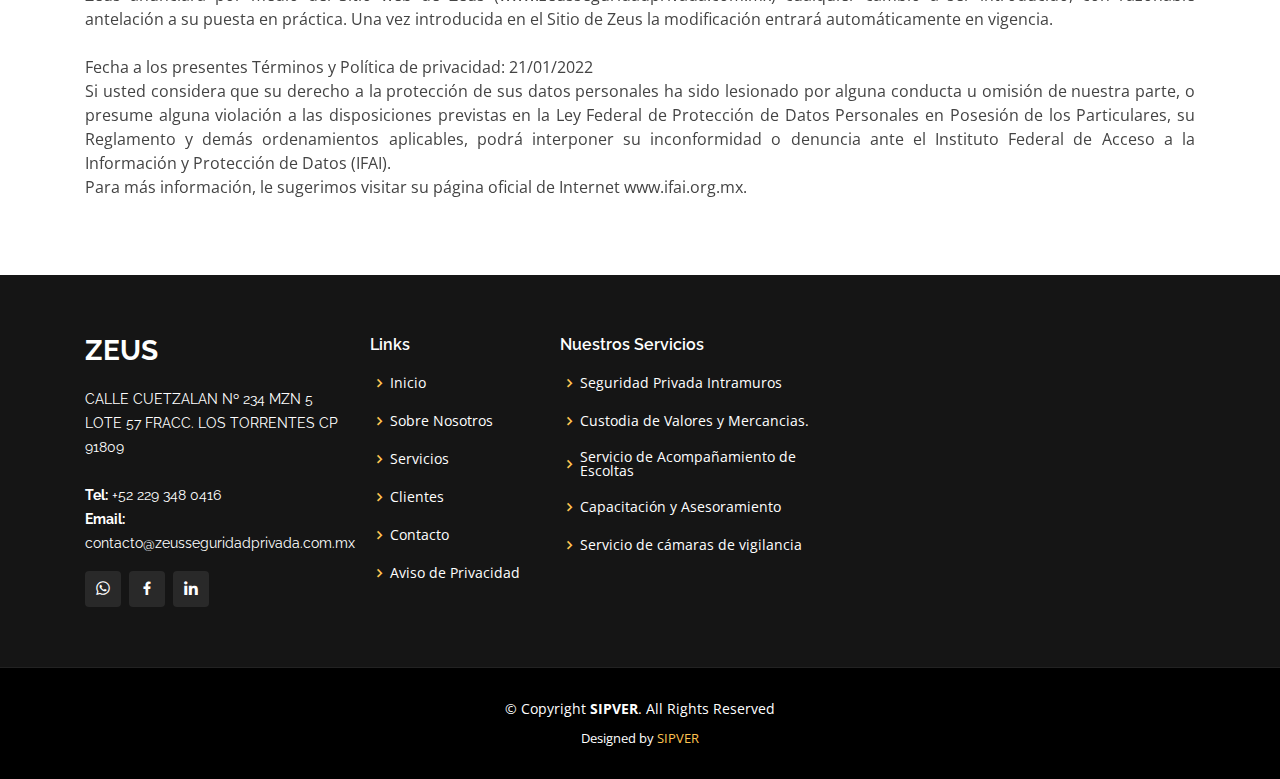
<file: portfolio-details.html>
<!DOCTYPE html>
<html lang="en">

<head>
  <meta charset="utf-8">
  <meta content="width=device-width, initial-scale=1.0" name="viewport">

  <title>AVISO DE PRIVACIDAD </title>
  <meta content="" name="descriptison">
  <meta content="" name="keywords">

  <!-- Favicons -->
  <link href="assets/img/favicon.png" rel="icon">
  <link href="assets/img/apple-touch-icon.png" rel="apple-touch-icon">

  <!-- Google Fonts -->
  <link href="https://fonts.googleapis.com/css?family=Open+Sans:300,300i,400,400i,600,600i,700,700i|Raleway:300,300i,400,400i,500,500i,600,600i,700,700i|Poppins:300,300i,400,400i,500,500i,600,600i,700,700i" rel="stylesheet">

  <!-- Vendor CSS Files -->
  <link href="assets/vendor/bootstrap/css/bootstrap.min.css" rel="stylesheet">
  <link href="assets/vendor/icofont/icofont.min.css" rel="stylesheet">
  <link href="assets/vendor/boxicons/css/boxicons.min.css" rel="stylesheet">
  <link href="assets/vendor/owl.carousel/assets/owl.carousel.min.css" rel="stylesheet">
  <link href="assets/vendor/venobox/venobox.css" rel="stylesheet">
  <link href="assets/vendor/remixicon/remixicon.css" rel="stylesheet">
  <link href="assets/vendor/aos/aos.css" rel="stylesheet">

  <!-- Template Main CSS File -->
  <link href="assets/css/style.css" rel="stylesheet">

  <!-- =======================================================
  * Template Name: Gp - v2.0.0
  * Template URL: https://bootstrapmade.com/gp-free-multipurpose-html-bootstrap-template/
  * Author: BootstrapMade.com
  * License: https://bootstrapmade.com/license/
  ======================================================== -->
</head>

<body>

  <!-- ======= Header ======= -->
  <header id="header" class="fixed-top header-inner-pages">
    <div class="container d-flex align-items-center justify-content-between">

      <!--<h1 class="logo"><a href="index.html"><span></span></a></h1>-->
      <!-- Uncomment below if you prefer to use an image logo -->
       <a href="index.html" class="logo"><img src="assets/img/logo.png" alt="" class="img-fluid"></a>

      <nav class="nav-menu d-none d-lg-block">
        <ul>
          <!--<li><a href="index.html">Home</a></li>-->
          <!--<li><a href="#about">About</a></li>-->
          <!--<li><a href="#services">Services</a></li>-->
          <!--<li class="active"><a href="#portfolio">Portfolio</a></li>-->
          <li><a href="tel:+522295241954" class="get-started-btn scrollto">Llamar</a></li>
          <li><a href="https://api.whatsapp.com/send?phone=5212299507758" class=""><img src="assets/img/whats.ico" width="40" height="40"></a></li>
          <!--<li class="drop-down"><a href="">Drop Down</a>
            <ul>
              <li><a href="#">Drop Down 1</a></li>
              <li class="drop-down"><a href="#">Deep Drop Down</a>
                <ul>
                  <li><a href="#">Deep Drop Down 1</a></li>
                  <li><a href="#">Deep Drop Down 2</a></li>
                  <li><a href="#">Deep Drop Down 3</a></li>
                  <li><a href="#">Deep Drop Down 4</a></li>
                  <li><a href="#">Deep Drop Down 5</a></li>
                </ul>
              </li>
              <li><a href="#">Drop Down 2</a></li>
              <li><a href="#">Drop Down 3</a></li>
              <li><a href="#">Drop Down 4</a></li>
            </ul>
          </li>
          <li><a href="#contact">Contact</a></li>-->

        </ul>
      </nav><!-- .nav-menu -->

      <!--<a href="#about" class="get-started-btn scrollto">Get Started</a>-->

    </div>
  </header><!-- End Header -->

  <main id="main">

    <!-- ======= Breadcrumbs ======= -->
    <section id="breadcrumbs" class="breadcrumbs">
      <div class="container">

        <!--<div class="d-flex justify-content-between align-items-center">
          <h2>Portfolio Details</h2>
          <ol>
            <li><a href="index.html">Home</a></li>
            <li>Portfolio Details</li>
          </ol>
        </div>-->

      </div>
    </section><!-- End Breadcrumbs -->

    <!-- ======= Portfolio Details Section ======= -->
    <section id="portfolio-details" class="portfolio-details">
      <div class="container" data-aos="fade-up">

        <!--<div class="portfolio-details-container">

          <div class="owl-carousel portfolio-details-carousel">
            <img src="assets/img/portfolio/portfolio-details-1.jpg" class="img-fluid" alt="">
            <img src="assets/img/portfolio/portfolio-details-2.jpg" class="img-fluid" alt="">
            <img src="assets/img/portfolio/portfolio-details-3.jpg" class="img-fluid" alt="">
          </div>

          <div class="portfolio-info">
            <h3>Project information</h3>
            <ul>
              <li><strong>Category</strong>: Web design</li>
              <li><strong>Client</strong>: ASU Company</li>
              <li><strong>Project date</strong>: 01 March, 2020</li>
              <li><strong>Project URL</strong>: <a href="#">www.example.com</a></li>
            </ul>
          </div>

        </div>-->

        <div class="portfolio-description">
          <h2>AVISO DE PRIVACIDAD</h2><br><br>
          <p align="justify">
            La presente Política de Privacidad forma parte de los Términos y Condiciones Generales del uso del Sitio web de Zeus Seguridad Privada y Protección Integral S.A. de C.V. localizado en www.zeusseguridadprivada.com.mx Mediante la aceptación de los Términos y Condiciones Generales, el Cliente acepta las Políticas aquí contenidas.<br>

Una de las prioridades de Zeus Seguridad Privada y Protección Integral es respetar la privacidad de sus Clientes. Es por esa razón que se toman las precauciones y previsiones para resguardar su información, utilizando los mecanismos de seguridad informática de protección de la información más completos y eficaces.<br>

Por la presente, Zeus Seguridad Privada y Protección Integral informa al Cliente y a los Empleados de ZEUS, qué tipo de información recolecta en su sistema, cómo la almacena, cuál es la finalidad de su archivo, cómo la protege, cuál es el alcance de su compromiso de confidencialidad y cuáles son los derechos del Cliente y de los Empleados de Zeus Seguridad Privada y Protección Integral como titulares de la Información.
INFORMACIÓN QUE RECABA ZEUS.<br>

Para recibir Cotizaciones, realizar Descargas y solicitar Empleo entre otras actividades que se pueden desempeñar en el Sitio web de Zeus Seguridad Privada y Protección Integral, se suministran ciertos datos personales, los cuales podremos solicitar, recabar y almacenar, tales como: Nombres, Apellidos o Información física de contacto (como número de teléfono domicilio, dirección de correo electrónico, etc.).<br>
La información precedente deberá ser veraz y completa en todo momento. El Cliente responderá en cualquier caso por la veracidad de la información proporcionada y en ningún caso Zeus Seguridad Privada y Protección Integral será responsable por ello. Zeus Seguridad Privada y Protección Integral se reserva el derecho de restringir el acceso al Sistema a todo Cliente que haya proporcionado datos falsos, sin perjuicio de las demás acciones que procedan conforme a derecho.<br>
El Sitio web de Zeus Seguridad Privada y Protección Integral también genera y sistematiza información mediante encuestas a los clientes con la finalidad de obtener datos demográficos, así como otra información estadística para hacer más eficiente su servicio y mejorar la experiencia del cliente, permitiendo identificarlo individualmente.<br>
Zeus Seguridad Privada y Protección Integral puede obtener información de los Clientes desde otras fuentes permitidas por la ley, tales como directorios telefónicos o referencias laborales y/o personales. Los datos que obtiene ZEUS por estos medios pueden ser, entre otros: Nombres, Apellidos o Información física de contacto (como número de teléfono domicilio, dirección de correo electrónico, etc.).<br>
Zeus Seguridad Privada y Protección Integral también recaba la información profesional de sus empleados (incluyendo: resultados de exámenes de perfil psicológicos, toxicológicos, médicos, físicos y todos aquellos cuyas autoridades solicitan formalmente, así como los resultados de sus entrevistas de trabajo, hojas de solicitud de empleo y referencias laborales y personales) y las revela solo a los Clientes en cuyas instalaciones dichos empleados han sido asignados con la finalidad de brindarle a sus Clientes la transparencia en la información respecto a los Guardias de Seguridad que trabajan en sus Instalaciones.<br>

Finalmente, Zeus Seguridad Privada y Protección Integral podrá requerir del cliente información adicional vinculada a la optimización de los servicios ofrecidos por el Sitio web de Zeus.<br><br>

USO DE LA INFORMACIÓN<br><br>

Zeus Seguridad Privada y Protección Integral usa la información obtenida para suministrar un servicio eficiente y ofrecer a los clientes servicios y funcionalidades que se adecuen mejor a sus necesidades y personalizar sus servicios para hacer que sus experiencias sean lo más cómodas posibles.<br>

La información que recaba Zeus Seguridad Privada y Protección Integral tiene las siguientes finalidades:<br><br>
•	Brindar a los Clientes de Zeus Seguridad Privada y Protección Integral la certeza de saber los datos de los Guardias de Seguridad Privada que trabajan en sus Instalaciones.<br>
•	Mantener un expediente histórico de los Empleados de Zeus Seguridad Privada y Protección Integral respecto a su desempeño dentro de la empresa a través del tiempo.<br>
•	Desarrollar estudios internos sobre los intereses, comportamientos y demografía de los Clientes para comprender mejor sus necesidades e intereses y ofrecer mejores servicios o proveerles información relacionada.<br>
•	Mejorar las iniciativas comerciales y promociónales de Zeus Seguridad Privada y Protección Integral y analizar las páginas visitadas las búsquedas realizadas por los Clientes, para mejorar su oferta de contenidos y artículos, personalizar dichos contenidos, su presentación y servicios.<br>
•	Enviar información o mensajes por correo electrónico sobre nuevos servicios, mostrar publicidad o promociones de interés para los Clientes, noticias sobre nuevos artículos, además de la información expresamente autorizada en los servicios de cotizaciones, y solicitudes de empleo.<br>
•	Suministrar la información personal de los Clientes a las entidades que intervengan en la resolución de disputas entre los mismos, tales como: Tribunales de Arbitraje o Tribunales competentes para solucionar tales disputas. Zeus Seguridad Privada y Protección Integral usará información del Cliente para resolver disputas y problemas y para hacer valer los Términos y Condiciones del sitio. En ciertas circunstancias, ZEUS podrá revisar la información del Cliente para identificar problemas o resolver disputas.<br>
El Cliente puede dejar de recibir mensajes promocionales por teléfono fijo o celular o dejar de recibir correos electrónicos promocionales enviando su solicitud a contacto@zeusseguridadprivada.com.mx<br>
Dicha solicitud deberá ir acompañada de la siguiente información:<br> (a) Nombre completo del Cliente.<br> (b) Su solicitud expresa.<br> <br>

CONFIDENCIALIDAD DE LA INFORMACIÓN<br><br>
Una vez que el cliente proporciona su información, Zeus Seguridad Privada y Protección Integral no venderá, alquilará, cederá o compartirá la información personal excepto en las formas establecidas en estas Políticas.<br>
Puede suceder que, en virtud de órdenes judiciales, o de regulaciones legales, Zeus Seguridad Privada y Protección Integral se vea compelidos a revelar información a las autoridades o terceras partes bajo ciertas circunstancias, o bien en casos que terceras partes puedan interceptar o acceder a cierta información o transmisiones de datos en cuyo caso Zeus Seguridad Privada y Protección Integral no responderá por la información que sea revelada.<br>
Zeus Seguridad Privada y Protección Integral no revelará la información a terceros salvo cuando:<br>
•	El titular de la información lo autorice expresamente.<br>
•	Un Cliente de Zeus Seguridad Privada y Protección Integral requiera la información de los Guardias que han sido asignados a sus instalaciones, ya sea por escrito o a través del Sistema de correo electrónico.<br>
•	Sea requerido por ley, decreto o resolución administrativa.<br>
•	Sea en cumplimiento de una resolución judicial.<br>
•	Se utilice el Sitio para desarrollar actividades ilegales, o causar daños o perjuicios a ZEUS o a sus bienes, a otros clientes o a terceros y la difusión de la Información sirva para identificar, localizar o llevar a cabo acciones legales contra quienes realicen tales actividades o causen tales daños o perjuicios.<br><br>

COMO PROTEGE ZEUS LA INFORMACIÓN<br><br>

Zeus Seguridad Privada y Protección Integral está obligada a cumplir con toda la normativa aplicable en materia de medidas de seguridad aplicables a la información personal. Adicionalmente, usa los estándares de la industria entre materia de protección de la confidencialidad de su información personal. Asimismo, Incorpora de manera continua mecanismos de protección de la información, a fin de evitar razonablemente desviaciones y su adulteración, pérdida, consulta o tratamiento no autorizado.<br>

Zeus Seguridad Privada y Protección Integral considera a los datos de sus Clientes y de sus Empleados como un activo que debe ser protegido de cualquier pérdida o acceso no autorizado. ZEUS Emplea diversas técnicas de seguridad para proteger tales datos de accesos no autorizados por Clientes de dentro o fuera del Sitio de Zeus. Sin embargo, ZEUS no puede garantizar la seguridad o confidencialidad absoluta de la información, dado que Internet es una red electrónica abierta.<br>
Por ello, ZEUS no se hace responsable por interceptaciones ilegales o violación de sus sistemas o bases de datos por parte de personas no autorizadas; tampoco se hace responsable por la indebida utilización de la información obtenida por esos medios.<br><br>


DERECHOS DE ACCESO, RECTIFICACIÓN, CANCELACIÓN U OPOSICIÓN DEL TITULAR DE LA INFORMACIÓN<br><br>

En su carácter de titular de la información, el Cliente tendrá derecho a acceder y actualizar sus datos personales incluidos en la base de datos de Zeus  así como a rectificarlos en caso de ser inexactos o instruir a Zeus Seguridad Privada y Protección Integral a cancelarlos cuando considere que resulten ser excesivos o innecesarios para las finalidades que justificaron su obtención u oponerse al tratamiento de los mismos para fines específicos, enviando la solicitud correspondiente a contacto@zeusseguridadprivada.com.mx <br> Dicha solicitud deberá ir acompañada de la siguiente información:<br> (a) Nombre completo del Cliente.<br> (b) Su solicitud expresa.<br><br>


CONTACTO CON LOS CLIENTES<br><br>
Zeus Seguridad Privada y Protección Integral podrá contactar a aquellos Clientes que expresamente lo autoricen, para ofrecerles ciertos servicios que considere de interés para ellos.<br><br>

MECANISMOS Y PROCEDIMIENTO PARA QUE EL CLIENTE PUEDA REVOCAR SU CONSENTIMIENTO AL TRATAMIENTO DE SUS DATOS PERSONALES<br><br>
En todo momento, el Cliente podrá revocar el consentimiento que ha otorgado a Zeus Seguridad Privada y Protección Integral para el tratamiento de sus datos personales, a fin de que Zeus deje de hacer uso de estos. Para ello, es necesario que presente su petición en un correo electrónico a contacto@zeusseguridadprivada.com.mx  o rojas@zeusseguridadprivada.com.mx<br> Su petición deberá ir acompañada de la siguiente información:<br> (a) Nombre completo del Cliente<br> (b) Servicio que solicitó de Zeus (ya sea en www.zeusseguridadprivada.com.mx ) Una breve descripción del motivo por el que realiza la solicitud.<br>
Zeus Seguridad Privada y Protección Integral tendrá un plazo máximo de 30 días hábiles para atender su petición y le informará sobre la procedencia de esta a través de un correo enviado desde contacto@zeusseguridadprivada.com.mx<br><br>  
MODIFICACIONES EN LA POLÍTICA DE PRIVACIDAD<br><br>

Zeus Seguridad Privada y Protección Integral se reserva el derecho de efectuar, en cualquier momento, modificaciones en la presente Política de Privacidad, y adaptarla a novedades legislativas, jurisprudenciales, así como a prácticas del mercado. Queda bajo responsabilidad del Cliente estar al tanto de las posibles modificaciones.<br> Zeus anunciará por medio del Sitio web de Zeus (www.zeusseguridadprivada.com.mx) cualquier cambio a ser introducido, con razonable antelación a su puesta en práctica. Una vez introducida en el Sitio de Zeus la modificación entrará automáticamente en vigencia.<br><br>
 
Fecha a los presentes Términos y Política de privacidad: 21/01/2022<br>
Si usted considera que su derecho a la protección de sus datos personales ha sido lesionado por alguna conducta u omisión de nuestra parte, o presume alguna violación a las disposiciones previstas en la Ley Federal de Protección de Datos Personales en Posesión de los Particulares, su Reglamento y demás ordenamientos aplicables, podrá interponer su inconformidad o denuncia ante el Instituto Federal de Acceso a la Información y Protección de Datos (IFAI).<br> Para más información, le sugerimos visitar su página oficial de Internet www.ifai.org.mx.

          </p>
        </div>

      </div>
    </section><!-- End Portfolio Details Section -->

  </main><!-- End #main -->

  <!-- ======= Footer ======= -->
  <footer id="footer">
    <div class="footer-top">
      <div class="container">
        <div class="row">

          <div class="col-lg-3 col-md-6">
            <div class="footer-info">
              <h3>ZEUS<span></span></h3>
              <p>
                CALLE CUETZALAN Nº 234 MZN 5 <br>
                LOTE 57 FRACC. LOS TORRENTES CP 91809<br><br>
                <strong>Tel:</strong> +52 229 348 0416<br>
                <strong>Email:</strong> contacto@zeusseguridadprivada.com.mx<br>
              </p>
              <div class="social-links mt-3">
                <a href="https://api.whatsapp.com/send?phone=5212299507758" class="whatsapp"><i class="bx bxl-whatsapp"></i></a>
                <a href="https://www.facebook.com/SeguridadZeus" class="facebook"><i class="bx bxl-facebook"></i></a>
                <!--<a href="#" class="instagram"><i class="bx bxl-instagram"></i></a>-->
                <!--<a href="#" class="google-plus"><i class="bx bxl-skype"></i></a>-->
                <a href="#" class="linkedin"><i class="bx bxl-linkedin"></i></a>
              </div>
            </div>
          </div>

          <div class="col-lg-2 col-md-6 footer-links">
            <h4>Links</h4>
            <ul>
              <li><i class="bx bx-chevron-right"></i> <a href="index.html">Inicio</a></li>
              <li><i class="bx bx-chevron-right"></i> <a href="index.html">Sobre Nosotros</a></li>
              <li><i class="bx bx-chevron-right"></i> <a href="index.html">Servicios</a></li>
              <li><i class="bx bx-chevron-right"></i> <a href="index.html">Clientes</a></li>
              <li><i class="bx bx-chevron-right"></i> <a href="index.html">Contacto</a></li>
              <li><i class="bx bx-chevron-right"></i> <a href="portfolio-details.html">Aviso de Privacidad</a></li>
            </ul>
          </div>

          <div class="col-lg-3 col-md-6 footer-links">
            <h4>Nuestros Servicios</h4>
            <ul>
              <li><i class="bx bx-chevron-right"></i> <a href="index.html">Seguridad Privada Intramuros</a></li>
              <li><i class="bx bx-chevron-right"></i> <a href="index.html">Custodia de Valores y Mercancias.</a></li>
              <li><i class="bx bx-chevron-right"></i> <a href="index.html">Servicio de Acompañamiento de Escoltas</a></li>
              <li><i class="bx bx-chevron-right"></i> <a href="index.html">Capacitación y Asesoramiento</a></li>
              <li><i class="bx bx-chevron-right"></i> <a href="index.html">Servicio de cámaras de vigilancia</a></li>
            </ul>
          </div>

          <!--<div class="col-lg-4 col-md-6 footer-newsletter">
            <h4>Our Newsletter</h4>
            <p>Tamen quem nulla quae legam multos aute sint culpa legam noster magna</p>
            <form action="" method="post">
              <input type="email" name="email"><input type="submit" value="Subscribe">
            </form>

          </div>-->

        </div>
      </div>
    </div>

    <div class="container">
      <div class="copyright">
        &copy; Copyright <strong><span>SIPVER</span></strong>. All Rights Reserved
      </div>
      <div class="credits">
        <!-- All the links in the footer should remain intact. -->
        <!-- You can delete the links only if you purchased the pro version. -->
        <!-- Licensing information: https://bootstrapmade.com/license/ -->
        <!-- Purchase the pro version with working PHP/AJAX contact form: https://bootstrapmade.com/gp-free-multipurpose-html-bootstrap-template/ -->
        Designed by <a href="https://www.facebook.com/Sipver.Soluciones">SIPVER</a>
      </div>
    </div>
  </footer><!-- End Footer -->

  <a href="#" class="back-to-top"><i class="ri-arrow-up-line"></i></a>
  <div id="preloader"></div>

  <!-- Vendor JS Files -->
  <script src="assets/vendor/jquery/jquery.min.js"></script>
  <script src="assets/vendor/bootstrap/js/bootstrap.bundle.min.js"></script>
  <script src="assets/vendor/jquery.easing/jquery.easing.min.js"></script>
  <script src="assets/vendor/php-email-form/validate.js"></script>
  <script src="assets/vendor/owl.carousel/owl.carousel.min.js"></script>
  <script src="assets/vendor/isotope-layout/isotope.pkgd.min.js"></script>
  <script src="assets/vendor/venobox/venobox.min.js"></script>
  <script src="assets/vendor/waypoints/jquery.waypoints.min.js"></script>
  <script src="assets/vendor/counterup/counterup.min.js"></script>
  <script src="assets/vendor/aos/aos.js"></script>

  <!-- Template Main JS File -->
  <script src="assets/js/main.js"></script>

</body>

</html>
</file>
<file: assets/vendor/venobox/venobox.css>
/* ------ venobox.css --------*/
.vbox-overlay *, .vbox-overlay *:before, .vbox-overlay *:after{
    -webkit-backface-visibility: hidden;
    -webkit-box-sizing:border-box;
    -moz-box-sizing:border-box;
    box-sizing:border-box;
}
.vbox-overlay * { 
    -webkit-backface-visibility: visible;
    backface-visibility: visible;
}
.vbox-overlay{
    display: -webkit-flex;
    display: flex;
    -webkit-flex-direction: column;
    flex-direction: column;
    -webkit-justify-content: center;
    justify-content: center;
    -webkit-align-items: center;
    align-items: center;
    position: fixed;
    left: 0;
    top: 0;
    bottom: 0;
    right: 0;
    z-index: 999999;
}

/* ----- navigation ----- */
.vbox-title{
    width: 100%;
    height: 40px;
    float: left;
    text-align: center;
    line-height: 28px;
    font-size: 12px;
    padding: 6px 50px;
    overflow: hidden;
    position: fixed;
    display: none;
    left: 0;
    z-index: 89;
}
.vbox-close{
    cursor: pointer;
    position: fixed;
    top: -1px;
    right: 0;
    width: 50px;
    height: 40px;
    padding: 6px;
    display: block;
    background-position:10px center;
    overflow: hidden;
    font-size: 24px;
    line-height: 1;
    text-align: center;
    z-index: 99;
}
.vbox-left{
    cursor: pointer;
    position: fixed;
    left: 0;
    height: 40px;
    overflow: hidden;
    line-height: 28px;
    font-size: 12px;
    z-index: 99;
    display: flex;
    align-items:center;
}
.vbox-num{
    display: inline-block;
    margin: 6px 0 6px 15px;
}
/* ----- Social share ----- */
.vbox-share{
    line-height: 28px;
    font-size: 12px;
    overflow: hidden;
    position: fixed;
    left: 0;
    z-index: 98;
    display: flex;
    align-items:center;
    justify-content: center;
    width: 100%;
    text-align: center;
}
.vbox-share svg{
    max-height: 28px;
    width: 28px;
    z-index: 10;
    margin-left: 12px;
    margin-top: 6px;
    margin-bottom: 6px;
    vertical-align: middle;
}


/* ----- navigation ARROWS ----- */
.vbox-next, .vbox-prev{
    position: fixed;
    top: 50%;
    margin-top: -15px;
    overflow: hidden;
    cursor: pointer;
    display: block;
    width: 45px;
    height: 45px;
    z-index: 99;
}
.vbox-next span, .vbox-prev span{
    position: relative;
    width: 20px;
    height: 20px;
    border: 2px solid transparent;
    border-top-color: #B6B6B6;
    border-right-color: #B6B6B6;
    text-indent: -100px;
    position: absolute;
    top: 8px;
    display: block;
}
.vbox-prev{
    left: 15px;
}
.vbox-next{
    right: 15px;
}
.vbox-prev span{
    left: 10px;
    -ms-transform: rotate(-135deg);
    -webkit-transform: rotate(-135deg);
    transform: rotate(-135deg);
}
.vbox-next span{
    -ms-transform: rotate(45deg);
    -webkit-transform: rotate(45deg);
    transform: rotate(45deg);
    right: 10px;
}
/* ------- inline window ------ */
.vbox-inline{
    width: 420px;
    height: 315px;
    height: 70vh;
    padding: 10px;
    background: #fff;
    margin: 0 auto;
    overflow: auto;
    text-align: left;
}
/* ------- Video & iFrames window ------ */
.venoframe{
    max-width: 100%;
    width: 100%;
    border: none;
    width: 100%;
    height: 260px;
    height: 70vh;
}
.venoframe.vbvid{
    height: 260px;
}
@media (min-width: 768px) {
    .venoframe, .vbox-inline{
        width: 90%;
        height: 360px;
        height: 70vh;
    }
    .venoframe.vbvid{
        width: 640px;
        height: 360px;
    }
}
@media (min-width: 992px) {
    .venoframe, .vbox-inline{
        max-width: 1200px;
        width: 80%;
        height: 540px;
        height: 70vh;
    }
    .venoframe.vbvid{
        width: 960px;
        height: 540px;
    }
}
/* 
Please do NOT edit this part! 
or at least read this note: http://i.imgur.com/7C0ws9e.gif
*/
.vbox-open{
    overflow: hidden;
}
.vbox-container{
    position: absolute;
    left: 0;
    right: 0;
    top: 0;
    bottom: 0;
    overflow-x: hidden;
    overflow-y: scroll;
    overflow-scrolling: touch;
    -webkit-overflow-scrolling: touch;
    z-index: 20;
    max-height: 100%;

}

.vbox-content{
    text-align: center;
    float: left;
    width: 100%;
    position: relative;
    overflow: hidden;
    padding: 20px 4%;
}
.vbox-container img{
    max-width: 100%;
    height: auto;
}
.vbox-figlio{
    box-shadow: 0 0 12px rgba(0,0,0,0.19), 0 6px 6px rgba(0,0,0,0.23);
    max-width: 100%;
    text-align: initial;
}
img.vbox-figlio{
    -webkit-user-select: none;
-khtml-user-select: none;
-moz-user-select: none;
-o-user-select: none;
user-select: none;
}
.vbox-content.swipe-left{
    margin-left: -200px !important;
}
.vbox-content.swipe-right{
    margin-left: 200px !important;
}
.vbox-animated{
    webkit-transition: margin 300ms ease-out;
    transition: margin 300ms ease-out;
}

/* ---------- preloader ----------
 * SPINKIT 
 * http://tobiasahlin.com/spinkit/
-------------------------------- */
.sk-double-bounce,.sk-rotating-plane{width:40px;height:40px;margin:40px auto}.sk-rotating-plane{background-color:#333;-webkit-animation:sk-rotatePlane 1.2s infinite ease-in-out;animation:sk-rotatePlane 1.2s infinite ease-in-out}@-webkit-keyframes sk-rotatePlane{0%{-webkit-transform:perspective(120px) rotateX(0) rotateY(0);transform:perspective(120px) rotateX(0) rotateY(0)}50%{-webkit-transform:perspective(120px) rotateX(-180.1deg) rotateY(0);transform:perspective(120px) rotateX(-180.1deg) rotateY(0)}100%{-webkit-transform:perspective(120px) rotateX(-180deg) rotateY(-179.9deg);transform:perspective(120px) rotateX(-180deg) rotateY(-179.9deg)}}@keyframes sk-rotatePlane{0%{-webkit-transform:perspective(120px) rotateX(0) rotateY(0);transform:perspective(120px) rotateX(0) rotateY(0)}50%{-webkit-transform:perspective(120px) rotateX(-180.1deg) rotateY(0);transform:perspective(120px) rotateX(-180.1deg) rotateY(0)}100%{-webkit-transform:perspective(120px) rotateX(-180deg) rotateY(-179.9deg);transform:perspective(120px) rotateX(-180deg) rotateY(-179.9deg)}}.sk-double-bounce{position:relative}.sk-double-bounce .sk-child{width:100%;height:100%;border-radius:50%;background-color:#333;opacity:.6;position:absolute;top:0;left:0;-webkit-animation:sk-doubleBounce 2s infinite ease-in-out;animation:sk-doubleBounce 2s infinite ease-in-out}.sk-chasing-dots .sk-child,.sk-spinner-pulse,.sk-three-bounce .sk-child{background-color:#333;border-radius:100%}.sk-double-bounce .sk-double-bounce2{-webkit-animation-delay:-1s;animation-delay:-1s}@-webkit-keyframes sk-doubleBounce{0%,100%{-webkit-transform:scale(0);transform:scale(0)}50%{-webkit-transform:scale(1);transform:scale(1)}}@keyframes sk-doubleBounce{0%,100%{-webkit-transform:scale(0);transform:scale(0)}50%{-webkit-transform:scale(1);transform:scale(1)}}.sk-wave{margin:40px auto;width:50px;height:40px;text-align:center;font-size:10px}.sk-wave .sk-rect{background-color:#333;height:100%;width:6px;display:inline-block;-webkit-animation:sk-waveStretchDelay 1.2s infinite ease-in-out;animation:sk-waveStretchDelay 1.2s infinite ease-in-out}.sk-wave .sk-rect1{-webkit-animation-delay:-1.2s;animation-delay:-1.2s}.sk-wave .sk-rect2{-webkit-animation-delay:-1.1s;animation-delay:-1.1s}.sk-wave .sk-rect3{-webkit-animation-delay:-1s;animation-delay:-1s}.sk-wave .sk-rect4{-webkit-animation-delay:-.9s;animation-delay:-.9s}.sk-wave .sk-rect5{-webkit-animation-delay:-.8s;animation-delay:-.8s}@-webkit-keyframes sk-waveStretchDelay{0%,100%,40%{-webkit-transform:scaleY(.4);transform:scaleY(.4)}20%{-webkit-transform:scaleY(1);transform:scaleY(1)}}@keyframes sk-waveStretchDelay{0%,100%,40%{-webkit-transform:scaleY(.4);transform:scaleY(.4)}20%{-webkit-transform:scaleY(1);transform:scaleY(1)}}.sk-wandering-cubes{margin:40px auto;width:40px;height:40px;position:relative}.sk-wandering-cubes .sk-cube{background-color:#333;width:10px;height:10px;position:absolute;top:0;left:0;-webkit-animation:sk-wanderingCube 1.8s ease-in-out -1.8s infinite both;animation:sk-wanderingCube 1.8s ease-in-out -1.8s infinite both}.sk-chasing-dots,.sk-spinner-pulse{width:40px;height:40px;margin:40px auto}.sk-wandering-cubes .sk-cube2{-webkit-animation-delay:-.9s;animation-delay:-.9s}@-webkit-keyframes sk-wanderingCube{0%{-webkit-transform:rotate(0);transform:rotate(0)}25%{-webkit-transform:translateX(30px) rotate(-90deg) scale(.5);transform:translateX(30px) rotate(-90deg) scale(.5)}50%{-webkit-transform:translateX(30px) translateY(30px) rotate(-179deg);transform:translateX(30px) translateY(30px) rotate(-179deg)}50.1%{-webkit-transform:translateX(30px) translateY(30px) rotate(-180deg);transform:translateX(30px) translateY(30px) rotate(-180deg)}75%{-webkit-transform:translateX(0) translateY(30px) rotate(-270deg) scale(.5);transform:translateX(0) translateY(30px) rotate(-270deg) scale(.5)}100%{-webkit-transform:rotate(-360deg);transform:rotate(-360deg)}}@keyframes sk-wanderingCube{0%{-webkit-transform:rotate(0);transform:rotate(0)}25%{-webkit-transform:translateX(30px) rotate(-90deg) scale(.5);transform:translateX(30px) rotate(-90deg) scale(.5)}50%{-webkit-transform:translateX(30px) translateY(30px) rotate(-179deg);transform:translateX(30px) translateY(30px) rotate(-179deg)}50.1%{-webkit-transform:translateX(30px) translateY(30px) rotate(-180deg);transform:translateX(30px) translateY(30px) rotate(-180deg)}75%{-webkit-transform:translateX(0) translateY(30px) rotate(-270deg) scale(.5);transform:translateX(0) translateY(30px) rotate(-270deg) scale(.5)}100%{-webkit-transform:rotate(-360deg);transform:rotate(-360deg)}}.sk-spinner-pulse{-webkit-animation:sk-pulseScaleOut 1s infinite ease-in-out;animation:sk-pulseScaleOut 1s infinite ease-in-out}@-webkit-keyframes sk-pulseScaleOut{0%{-webkit-transform:scale(0);transform:scale(0)}100%{-webkit-transform:scale(1);transform:scale(1);opacity:0}}@keyframes sk-pulseScaleOut{0%{-webkit-transform:scale(0);transform:scale(0)}100%{-webkit-transform:scale(1);transform:scale(1);opacity:0}}.sk-chasing-dots{position:relative;text-align:center;-webkit-animation:sk-chasingDotsRotate 2s infinite linear;animation:sk-chasingDotsRotate 2s infinite linear}.sk-chasing-dots .sk-child{width:60%;height:60%;display:inline-block;position:absolute;top:0;-webkit-animation:sk-chasingDotsBounce 2s infinite ease-in-out;animation:sk-chasingDotsBounce 2s infinite ease-in-out}.sk-chasing-dots .sk-dot2{top:auto;bottom:0;-webkit-animation-delay:-1s;animation-delay:-1s}@-webkit-keyframes sk-chasingDotsRotate{100%{-webkit-transform:rotate(360deg);transform:rotate(360deg)}}@keyframes sk-chasingDotsRotate{100%{-webkit-transform:rotate(360deg);transform:rotate(360deg)}}@-webkit-keyframes sk-chasingDotsBounce{0%,100%{-webkit-transform:scale(0);transform:scale(0)}50%{-webkit-transform:scale(1);transform:scale(1)}}@keyframes sk-chasingDotsBounce{0%,100%{-webkit-transform:scale(0);transform:scale(0)}50%{-webkit-transform:scale(1);transform:scale(1)}}.sk-three-bounce{margin:40px auto;width:80px;text-align:center}.sk-three-bounce .sk-child{width:20px;height:20px;display:inline-block;-webkit-animation:sk-three-bounce 1.4s ease-in-out 0s infinite both;animation:sk-three-bounce 1.4s ease-in-out 0s infinite both}.sk-circle .sk-child:before,.sk-fading-circle .sk-circle:before{display:block;border-radius:100%;content:'';background-color:#333}.sk-three-bounce .sk-bounce1{-webkit-animation-delay:-.32s;animation-delay:-.32s}.sk-three-bounce .sk-bounce2{-webkit-animation-delay:-.16s;animation-delay:-.16s}@-webkit-keyframes sk-three-bounce{0%,100%,80%{-webkit-transform:scale(0);transform:scale(0)}40%{-webkit-transform:scale(1);transform:scale(1)}}@keyframes sk-three-bounce{0%,100%,80%{-webkit-transform:scale(0);transform:scale(0)}40%{-webkit-transform:scale(1);transform:scale(1)}}.sk-circle{margin:40px auto;width:40px;height:40px;position:relative}.sk-circle .sk-child{width:100%;height:100%;position:absolute;left:0;top:0}.sk-circle .sk-child:before{margin:0 auto;width:15%;height:15%;-webkit-animation:sk-circleBounceDelay 1.2s infinite ease-in-out both;animation:sk-circleBounceDelay 1.2s infinite ease-in-out both}.sk-circle .sk-circle2{-webkit-transform:rotate(30deg);-ms-transform:rotate(30deg);transform:rotate(30deg)}.sk-circle .sk-circle3{-webkit-transform:rotate(60deg);-ms-transform:rotate(60deg);transform:rotate(60deg)}.sk-circle .sk-circle4{-webkit-transform:rotate(90deg);-ms-transform:rotate(90deg);transform:rotate(90deg)}.sk-circle .sk-circle5{-webkit-transform:rotate(120deg);-ms-transform:rotate(120deg);transform:rotate(120deg)}.sk-circle .sk-circle6{-webkit-transform:rotate(150deg);-ms-transform:rotate(150deg);transform:rotate(150deg)}.sk-circle .sk-circle7{-webkit-transform:rotate(180deg);-ms-transform:rotate(180deg);transform:rotate(180deg)}.sk-circle .sk-circle8{-webkit-transform:rotate(210deg);-ms-transform:rotate(210deg);transform:rotate(210deg)}.sk-circle .sk-circle9{-webkit-transform:rotate(240deg);-ms-transform:rotate(240deg);transform:rotate(240deg)}.sk-circle .sk-circle10{-webkit-transform:rotate(270deg);-ms-transform:rotate(270deg);transform:rotate(270deg)}.sk-circle .sk-circle11{-webkit-transform:rotate(300deg);-ms-transform:rotate(300deg);transform:rotate(300deg)}.sk-circle .sk-circle12{-webkit-transform:rotate(330deg);-ms-transform:rotate(330deg);transform:rotate(330deg)}.sk-circle .sk-circle2:before{-webkit-animation-delay:-1.1s;animation-delay:-1.1s}.sk-circle .sk-circle3:before{-webkit-animation-delay:-1s;animation-delay:-1s}.sk-circle .sk-circle4:before{-webkit-animation-delay:-.9s;animation-delay:-.9s}.sk-circle .sk-circle5:before{-webkit-animation-delay:-.8s;animation-delay:-.8s}.sk-circle .sk-circle6:before{-webkit-animation-delay:-.7s;animation-delay:-.7s}.sk-circle .sk-circle7:before{-webkit-animation-delay:-.6s;animation-delay:-.6s}.sk-circle .sk-circle8:before{-webkit-animation-delay:-.5s;animation-delay:-.5s}.sk-circle .sk-circle9:before{-webkit-animation-delay:-.4s;animation-delay:-.4s}.sk-circle .sk-circle10:before{-webkit-animation-delay:-.3s;animation-delay:-.3s}.sk-circle .sk-circle11:before{-webkit-animation-delay:-.2s;animation-delay:-.2s}.sk-circle .sk-circle12:before{-webkit-animation-delay:-.1s;animation-delay:-.1s}@-webkit-keyframes sk-circleBounceDelay{0%,100%,80%{-webkit-transform:scale(0);transform:scale(0)}40%{-webkit-transform:scale(1);transform:scale(1)}}@keyframes sk-circleBounceDelay{0%,100%,80%{-webkit-transform:scale(0);transform:scale(0)}40%{-webkit-transform:scale(1);transform:scale(1)}}.sk-cube-grid{width:40px;height:40px;margin:40px auto}.sk-cube-grid .sk-cube{width:33.33%;height:33.33%;background-color:#333;float:left;-webkit-animation:sk-cubeGridScaleDelay 1.3s infinite ease-in-out;animation:sk-cubeGridScaleDelay 1.3s infinite ease-in-out}.sk-cube-grid .sk-cube1{-webkit-animation-delay:.2s;animation-delay:.2s}.sk-cube-grid .sk-cube2{-webkit-animation-delay:.3s;animation-delay:.3s}.sk-cube-grid .sk-cube3{-webkit-animation-delay:.4s;animation-delay:.4s}.sk-cube-grid .sk-cube4{-webkit-animation-delay:.1s;animation-delay:.1s}.sk-cube-grid .sk-cube5{-webkit-animation-delay:.2s;animation-delay:.2s}.sk-cube-grid .sk-cube6{-webkit-animation-delay:.3s;animation-delay:.3s}.sk-cube-grid .sk-cube7{-webkit-animation-delay:0ms;animation-delay:0ms}.sk-cube-grid .sk-cube8{-webkit-animation-delay:.1s;animation-delay:.1s}.sk-cube-grid .sk-cube9{-webkit-animation-delay:.2s;animation-delay:.2s}@-webkit-keyframes sk-cubeGridScaleDelay{0%,100%,70%{-webkit-transform:scale3D(1,1,1);transform:scale3D(1,1,1)}35%{-webkit-transform:scale3D(0,0,1);transform:scale3D(0,0,1)}}@keyframes sk-cubeGridScaleDelay{0%,100%,70%{-webkit-transform:scale3D(1,1,1);transform:scale3D(1,1,1)}35%{-webkit-transform:scale3D(0,0,1);transform:scale3D(0,0,1)}}.sk-fading-circle{margin:40px auto;width:40px;height:40px;position:relative}.sk-fading-circle .sk-circle{width:100%;height:100%;position:absolute;left:0;top:0}.sk-fading-circle .sk-circle:before{margin:0 auto;width:15%;height:15%;-webkit-animation:sk-circleFadeDelay 1.2s infinite ease-in-out both;animation:sk-circleFadeDelay 1.2s infinite ease-in-out both}.sk-fading-circle .sk-circle2{-webkit-transform:rotate(30deg);-ms-transform:rotate(30deg);transform:rotate(30deg)}.sk-fading-circle .sk-circle3{-webkit-transform:rotate(60deg);-ms-transform:rotate(60deg);transform:rotate(60deg)}.sk-fading-circle .sk-circle4{-webkit-transform:rotate(90deg);-ms-transform:rotate(90deg);transform:rotate(90deg)}.sk-fading-circle .sk-circle5{-webkit-transform:rotate(120deg);-ms-transform:rotate(120deg);transform:rotate(120deg)}.sk-fading-circle .sk-circle6{-webkit-transform:rotate(150deg);-ms-transform:rotate(150deg);transform:rotate(150deg)}.sk-fading-circle .sk-circle7{-webkit-transform:rotate(180deg);-ms-transform:rotate(180deg);transform:rotate(180deg)}.sk-fading-circle .sk-circle8{-webkit-transform:rotate(210deg);-ms-transform:rotate(210deg);transform:rotate(210deg)}.sk-fading-circle .sk-circle9{-webkit-transform:rotate(240deg);-ms-transform:rotate(240deg);transform:rotate(240deg)}.sk-fading-circle .sk-circle10{-webkit-transform:rotate(270deg);-ms-transform:rotate(270deg);transform:rotate(270deg)}.sk-fading-circle .sk-circle11{-webkit-transform:rotate(300deg);-ms-transform:rotate(300deg);transform:rotate(300deg)}.sk-fading-circle .sk-circle12{-webkit-transform:rotate(330deg);-ms-transform:rotate(330deg);transform:rotate(330deg)}.sk-fading-circle .sk-circle2:before{-webkit-animation-delay:-1.1s;animation-delay:-1.1s}.sk-fading-circle .sk-circle3:before{-webkit-animation-delay:-1s;animation-delay:-1s}.sk-fading-circle .sk-circle4:before{-webkit-animation-delay:-.9s;animation-delay:-.9s}.sk-fading-circle .sk-circle5:before{-webkit-animation-delay:-.8s;animation-delay:-.8s}.sk-fading-circle .sk-circle6:before{-webkit-animation-delay:-.7s;animation-delay:-.7s}.sk-fading-circle .sk-circle7:before{-webkit-animation-delay:-.6s;animation-delay:-.6s}.sk-fading-circle .sk-circle8:before{-webkit-animation-delay:-.5s;animation-delay:-.5s}.sk-fading-circle .sk-circle9:before{-webkit-animation-delay:-.4s;animation-delay:-.4s}.sk-fading-circle .sk-circle10:before{-webkit-animation-delay:-.3s;animation-delay:-.3s}.sk-fading-circle .sk-circle11:before{-webkit-animation-delay:-.2s;animation-delay:-.2s}.sk-fading-circle .sk-circle12:before{-webkit-animation-delay:-.1s;animation-delay:-.1s}@-webkit-keyframes sk-circleFadeDelay{0%,100%,39%{opacity:0}40%{opacity:1}}@keyframes sk-circleFadeDelay{0%,100%,39%{opacity:0}40%{opacity:1}}.sk-folding-cube{margin:40px auto;width:40px;height:40px;position:relative;-webkit-transform:rotateZ(45deg);transform:rotateZ(45deg)}.sk-folding-cube .sk-cube{float:left;width:50%;height:50%;position:relative;-webkit-transform:scale(1.1);-ms-transform:scale(1.1);transform:scale(1.1)}.sk-folding-cube .sk-cube:before{content:'';position:absolute;top:0;left:0;width:100%;height:100%;background-color:#333;-webkit-animation:sk-foldCubeAngle 2.4s infinite linear both;animation:sk-foldCubeAngle 2.4s infinite linear both;-webkit-transform-origin:100% 100%;-ms-transform-origin:100% 100%;transform-origin:100% 100%}.sk-folding-cube .sk-cube2{-webkit-transform:scale(1.1) rotateZ(90deg);transform:scale(1.1) rotateZ(90deg)}.sk-folding-cube .sk-cube3{-webkit-transform:scale(1.1) rotateZ(180deg);transform:scale(1.1) rotateZ(180deg)}.sk-folding-cube .sk-cube4{-webkit-transform:scale(1.1) rotateZ(270deg);transform:scale(1.1) rotateZ(270deg)}.sk-folding-cube .sk-cube2:before{-webkit-animation-delay:.3s;animation-delay:.3s}.sk-folding-cube .sk-cube3:before{-webkit-animation-delay:.6s;animation-delay:.6s}.sk-folding-cube .sk-cube4:before{-webkit-animation-delay:.9s;animation-delay:.9s}@-webkit-keyframes sk-foldCubeAngle{0%,10%{-webkit-transform:perspective(140px) rotateX(-180deg);transform:perspective(140px) rotateX(-180deg);opacity:0}25%,75%{-webkit-transform:perspective(140px) rotateX(0);transform:perspective(140px) rotateX(0);opacity:1}100%,90%{-webkit-transform:perspective(140px) rotateY(180deg);transform:perspective(140px) rotateY(180deg);opacity:0}}@keyframes sk-foldCubeAngle{0%,10%{-webkit-transform:perspective(140px) rotateX(-180deg);transform:perspective(140px) rotateX(-180deg);opacity:0}25%,75%{-webkit-transform:perspective(140px) rotateX(0);transform:perspective(140px) rotateX(0);opacity:1}100%,90%{-webkit-transform:perspective(140px) rotateY(180deg);transform:perspective(140px) rotateY(180deg);opacity:0}}
</file>
<file: assets/css/style.css>
/**
* Template Name: Gp - v2.0.0
* Template URL: https://bootstrapmade.com/gp-free-multipurpose-html-bootstrap-template/
* Author: BootstrapMade.com
* License: https://bootstrapmade.com/license/
*/

/*--------------------------------------------------------------
# General
--------------------------------------------------------------*/
body {
  font-family: "Open Sans", sans-serif;
  color: #444444;
}

a {
  color: #ffc451;
}

a:hover {
  color: #ffd584;
  text-decoration: none;
}

h1, h2, h3, h4, h5, h6 {
  font-family: "Raleway", sans-serif;
}

/*--------------------------------------------------------------
# Back to top button
--------------------------------------------------------------*/
.back-to-top {
  position: fixed;
  display: none;
  right: 15px;
  bottom: 15px;
  z-index: 99999;
}

.back-to-top i {
  display: flex;
  align-items: center;
  justify-content: center;
  font-size: 24px;
  width: 40px;
  height: 40px;
  border-radius: 4px;
  background: #ffc451;
  color: #151515;
  transition: all 0.4s;
}

.back-to-top i:hover {
  background: #151515;
  color: #ffc451;
}

/*--------------------------------------------------------------
# Preloader
--------------------------------------------------------------*/
#preloader {
  position: fixed;
  top: 0;
  left: 0;
  right: 0;
  bottom: 0;
  z-index: 9999;
  overflow: hidden;
  background: #151515;
}

#preloader:before {
  content: "";
  position: fixed;
  top: calc(50% - 0px);
  left: calc(50% - 30px);
  border: 6px solid #ffc451;
  border-top-color: #151515;
  border-bottom-color: #151515;
  border-radius: 50%;
  width: 60px;
  height: 60px;
  -webkit-animation: animate-preloader 1s linear infinite;
  animation: animate-preloader 1s linear infinite;
}

@-webkit-keyframes animate-preloader {
  0% {
    transform: rotate(0deg);
  }
  100% {
    transform: rotate(360deg);
  }
}

@keyframes animate-preloader {
  0% {
    transform: rotate(0deg);
  }
  100% {
    transform: rotate(360deg);
  }
}

/*--------------------------------------------------------------
# Disable aos animation delay on mobile devices
--------------------------------------------------------------*/
@media screen and (max-width: 768px) {
  [data-aos-delay] {
    transition-delay: 0 !important;
  }
}

/*--------------------------------------------------------------
# Header
--------------------------------------------------------------*/
#header {
  transition: all 0.5s;
  z-index: 997;
  padding: 15px 0;
}

#header.header-scrolled, #header.header-inner-pages {
  background: rgba(0, 0, 0, 0.8);
}

#header .logo {
  font-size: 32px;
  margin: 0;
  padding: 0;
  line-height: 1;
  font-weight: 700;
  letter-spacing: 2px;
  text-transform: uppercase;
}

#header .logo a {
  color: #fff;
}

#header .logo a span {
  color: #ffc451;
}

#header .logo img {
  max-height: 80px;
}

/*--------------------------------------------------------------
# Navigation Menu
--------------------------------------------------------------*/
/* Desktop Navigation */
.nav-menu ul {
  margin: 0;
  padding: 0;
  list-style: none;
}

.nav-menu > ul {
  display: flex;
}

.nav-menu > ul > li {
  position: relative;
  white-space: nowrap;
  padding: 10px 0 10px 28px;
}

.nav-menu a {
  display: block;
  position: relative;
  color: #fff;
  transition: 0.3s;
  font-size: 15px;
  font-family: "Open Sans", sans-serif;
  font-weight: 600;
}

.nav-menu a:hover, .nav-menu .active > a, .nav-menu li:hover > a {
  color: #ffc451;
}

.nav-menu .drop-down ul {
  display: block;
  position: absolute;
  left: 14px;
  top: calc(100% + 30px);
  z-index: 99;
  opacity: 0;
  visibility: hidden;
  padding: 0;
  background: #fff;
  box-shadow: 0px 0px 30px rgba(127, 137, 161, 0.25);
  transition: 0.3s;
}

.nav-menu .drop-down:hover > ul {
  opacity: 1;
  top: 100%;
  visibility: visible;
}

.nav-menu .drop-down li {
  min-width: 180px;
  position: relative;
}

.nav-menu .drop-down ul a {
  padding: 10px 20px;
  font-size: 14px;
  font-weight: 500;
  text-transform: none;
  color: #151515;
}

.nav-menu .drop-down ul a:hover, .nav-menu .drop-down ul .active > a, .nav-menu .drop-down ul li:hover > a {
  color: #151515;
  background: #ffc451;
}

.nav-menu .drop-down > a:after {
  content: "\ea99";
  font-family: IcoFont;
  padding-left: 5px;
}

.nav-menu .drop-down .drop-down ul {
  top: 0;
  left: calc(100% - 30px);
}

.nav-menu .drop-down .drop-down:hover > ul {
  opacity: 1;
  top: 0;
  left: 100%;
}

.nav-menu .drop-down .drop-down > a {
  padding-right: 35px;
}

.nav-menu .drop-down .drop-down > a:after {
  content: "\eaa0";
  font-family: IcoFont;
  position: absolute;
  right: 15px;
}

@media (max-width: 1366px) {
  .nav-menu .drop-down .drop-down ul {
    left: -90%;
  }
  .nav-menu .drop-down .drop-down:hover > ul {
    left: -100%;
  }
  .nav-menu .drop-down .drop-down > a:after {
    content: "\ea9d";
  }
}

/* Get Startet Button */
.get-started-btn {
  color: #fff;
  border-radius: 4px;
  padding: 7px 25px 8px 25px;
  white-space: nowrap;
  transition: 0.3s;
  font-size: 14px;
  display: inline-block;
  border: 2px solid #ffc451;
}

.get-started-btn:hover {
  background: #ffbb38;
  color: #343a40;
}

@media (max-width: 768px) {
  .get-started-btn {
    margin: 0 48px 0 0;
    padding: 7px 20px 8px 20px;
  }
}

/* Mobile Navigation */
.mobile-nav-toggle {
  position: fixed;
  top: 20px;
  right: 15px;
  z-index: 9998;
  border: 0;
  background: none;
  font-size: 24px;
  transition: all 0.4s;
  outline: none !important;
  line-height: 1;
  cursor: pointer;
  text-align: right;
}

.mobile-nav-toggle i {
  color: #fff;
}

.mobile-nav {
  position: fixed;
  top: 55px;
  right: 15px;
  bottom: 15px;
  left: 15px;
  z-index: 9999;
  overflow-y: auto;
  background: #fff;
  transition: ease-in-out 0.2s;
  opacity: 0;
  visibility: hidden;
  border-radius: 10px;
  padding: 10px 0;
}

.mobile-nav * {
  margin: 0;
  padding: 0;
  list-style: none;
}

.mobile-nav a {
  display: block;
  position: relative;
  color: #151515;
  padding: 10px 20px;
  font-weight: 500;
  outline: none;
}

.mobile-nav a:hover, .mobile-nav .active > a, .mobile-nav li:hover > a {
  color: #151515;
  text-decoration: none;
  background: #ffc451;
}

.mobile-nav .drop-down > a:after {
  content: "\ea99";
  font-family: IcoFont;
  padding-left: 10px;
  position: absolute;
  right: 15px;
}

.mobile-nav .active.drop-down > a:after {
  content: "\eaa1";
}

.mobile-nav .drop-down > a {
  padding-right: 35px;
}

.mobile-nav .drop-down ul {
  display: none;
  overflow: hidden;
}

.mobile-nav .drop-down li {
  padding-left: 20px;
}

.mobile-nav-overly {
  width: 100%;
  height: 100%;
  z-index: 9997;
  top: 0;
  left: 0;
  position: fixed;
  background: rgba(0, 0, 0, 0.6);
  overflow: hidden;
  display: none;
  transition: ease-in-out 0.2s;
}

.mobile-nav-active {
  overflow: hidden;
}

.mobile-nav-active .mobile-nav {
  opacity: 1;
  visibility: visible;
}

.mobile-nav-active .mobile-nav-toggle i {
  color: #fff;
}

/*--------------------------------------------------------------
# Hero Section
--------------------------------------------------------------*/
#hero {
  width: 100%;
  height: 100vh;
  background: url("../img/hero-bg.jpg") top center;
  background-size: cover;
  position: relative;
}

#hero:before {
  content: "";
  /*background: rgba(0, 0, 0, 0.6);*/
  position: absolute;
  bottom: 0;
  top: 0;
  left: 0;
  right: 0;
}

#hero .container {
  position: relative;
  padding-top: 74px;
  text-align: center;
}

#hero h1 {
  margin: 0;
  font-size: 56px;
  font-weight: 700;
  line-height: 64px;
  color: #fff;
  font-family: "Poppins", sans-serif;
}

#hero h1 span {
  color: #ffc451;
}

#hero h2 {
  color: rgba(255, 255, 255, 0.9);
  margin: 10px 0 0 0;
  font-size: 24px;
}

#hero .icon-box {
  padding: 30px 20px;
  transition: ease-in-out 0.3s;
  border: 1px solid rgba(255, 255, 255, 0.3);
  height: 100%;
  text-align: center;
}

#hero .icon-box i {
  font-size: 32px;
  line-height: 1;
  color: #ffc451;
}

#hero .icon-box h3 {
  font-weight: 700;
  margin: 10px 0 0 0;
  padding: 0;
  line-height: 1;
  font-size: 20px;
  line-height: 26px;
}

#hero .icon-box h3 a {
  color: #fff;
  transition: ease-in-out 0.3s;
}

#hero .icon-box h3 a:hover {
  color: #ffc451;
}

#hero .icon-box:hover {
  border-color: #ffc451;
}

@media (min-width: 1024px) {
  #hero {
    background-attachment: fixed;
  }
}

@media (max-width: 768px) {
  #hero {
    height: auto;
  }
  #hero h1 {
    font-size: 28px;
    line-height: 36px;
  }
  #hero h2 {
    font-size: 20px;
    line-height: 24px;
  }
}

/*--------------------------------------------------------------
# Sections General
--------------------------------------------------------------*/
section {
  padding: 60px 0;
  overflow: hidden;
}

.section-title {
  padding-bottom: 40px;
}

.section-title h2 {
  font-size: 14px;
  font-weight: 500;
  padding: 0;
  line-height: 1px;
  margin: 0 0 5px 0;
  letter-spacing: 2px;
  text-transform: uppercase;
  color: #aaaaaa;
  font-family: "Poppins", sans-serif;
}

.section-title h2::after {
  content: "";
  width: 120px;
  height: 1px;
  display: inline-block;
  background: #ffde9e;
  margin: 4px 10px;
}

.section-title p {
  margin: 0;
  margin: 0;
  font-size: 36px;
  font-weight: 700;
  text-transform: uppercase;
  font-family: "Poppins", sans-serif;
  color: #151515;
}

/*--------------------------------------------------------------
# About
--------------------------------------------------------------*/
.about .content h3 {
  font-weight: 700;
  font-size: 28px;
  font-family: "Poppins", sans-serif;
}

.about .content ul {
  list-style: none;
  padding: 0;
}

.about .content ul li {
  padding: 0 0 8px 26px;
  position: relative;
}

.about .content ul i {
  position: absolute;
  font-size: 20px;
  left: 0;
  top: -3px;
  color: #ffc451;
}

.about .content p:last-child {
  margin-bottom: 0;
}

/*--------------------------------------------------------------
# Clients
--------------------------------------------------------------*/
.clients {
  padding-top: 20px;
}

.clients .owl-item {
  display: flex;
  justify-content: center;
  align-items: center;
  padding: 0 20px;
}

.clients .owl-item img {
  width: 70%;
  opacity: 0.5;
  transition: 0.3s;
  -webkit-filter: grayscale(100);
  filter: grayscale(100);
}

.clients .owl-item img:hover {
  -webkit-filter: none;
  filter: none;
  opacity: 1;
}

.clients .owl-nav, .clients .owl-dots {
  margin-top: 5px;
  text-align: center;
}

.clients .owl-dot {
  display: inline-block;
  margin: 0 5px;
  width: 12px;
  height: 12px;
  border-radius: 50%;
  background-color: #ddd !important;
}

.clients .owl-dot.active {
  background-color: #ffc451 !important;
}

/*--------------------------------------------------------------
# Nosotros
--------------------------------------------------------------*/
.features .nav-tabs {
  border: 0;
}

.features .nav-link {
  border: 1px solid #b5ccdb;
  padding: 15px;
  transition: 0.3s;
  color: #15222b;
  border-radius: 0;
  display: flex;
  align-items: center;
  justify-content: center;
}

.features .nav-link i {
  padding-right: 15px;
  font-size: 48px;
}

.features .nav-link h4 {
  font-size: 18px;
  font-weight: 600;
  margin: 0;
}

.features .nav-link:hover {
  color: #ffc451;
}

.features .nav-link.active {
  background: #ffc451;
  color: #fff;
  border-color: #ffc451;
}

@media (max-width: 768px) {
  .features .nav-link i {
    padding: 0;
    line-height: 1;
    font-size: 36px;
  }
}

@media (max-width: 575px) {
  .features .nav-link {
    padding: 15px;
  }
  .features .nav-link i {
    font-size: 24px;
  }
}

.features .tab-content {
  margin-top: 30px;
}

.features .tab-pane h3 {
  font-weight: 600;
  font-size: 26px;
}

.features .tab-pane ul {
  list-style: none;
  padding: 0;
}

.features .tab-pane ul li {
  padding-bottom: 10px;
}

.features .tab-pane ul i {
  font-size: 20px;
  padding-right: 4px;
  color: #ffc451;
}

.features .tab-pane p:last-child {
  margin-bottom: 0;
}


/*--------------------------------------------------------------
# Features
--------------------------------------------------------------*/
.features1 {
  padding-top: 20px;
}

.features1 .icon-box {
  padding-left: 15px;
}

.features1 .icon-box h4 {
  font-size: 20px;
  font-weight: 700;
  margin: 5px 0 10px 60px;
}

.features1 .icon-box i {
  font-size: 48px;
  float: left;
  color: #ffc451;
}

.features1 .icon-box p {
  font-size: 15px;
  color: #848484;
  margin-left: 60px;
}

.features1 .image {
  background-position: center center;
  background-repeat: no-repeat;
  background-size: cover;
  min-height: 400px;
}

/*--------------------------------------------------------------
# Services
--------------------------------------------------------------*/
.services .icon-box {
  text-align: center;
  border: 1px solid #ebebeb;
  padding: 80px 20px;
  transition: all ease-in-out 0.3s;
  background: #fff;
}

.services .icon-box .icon {
  margin: 0 auto;
  width: 64px;
  height: 64px;
  background: #ffc451;
  border-radius: 4px;
  display: flex;
  align-items: center;
  justify-content: center;
  margin-bottom: 20px;
  transition: 0.3s;
}

.services .icon-box .icon i {
  color: #151515;
  font-size: 28px;
  transition: ease-in-out 0.3s;
}

.services .icon-box h4 {
  font-weight: 700;
  margin-bottom: 15px;
  font-size: 24px;
}

.services .icon-box h4 a {
  color: #151515;
  transition: ease-in-out 0.3s;
}

.services .icon-box h4 a:hover {
  color: #ffc451;
}

.services .icon-box p {
  line-height: 24px;
  font-size: 14px;
  margin-bottom: 0;
}

.services .icon-box:hover {
  border-color: #fff;
  box-shadow: 0px 0 25px 0 rgba(0, 0, 0, 0.1);
  transform: translateY(-10px);
}

/*--------------------------------------------------------------
# Cta
--------------------------------------------------------------*/
.cta {
  background: linear-gradient(rgba(2, 2, 2, 0.5), rgba(0, 0, 0, 0.5)), url("../img/cta-bg.jpg") fixed center center;
  background-size: cover;
  padding: 60px 0;
}

.cta h3 {
  color: #fff;
  font-size: 28px;
  font-weight: 700;
}

.cta p {
  color: #fff;
}

.cta .cta-btn {
  font-family: "Raleway", sans-serif;
  font-weight: 600;
  font-size: 16px;
  letter-spacing: 1px;
  display: inline-block;
  padding: 8px 28px;
  border-radius: 4px;
  transition: 0.5s;
  margin-top: 10px;
  border: 2px solid #fff;
  color: #fff;
}

.cta .cta-btn:hover {
  background: #ffc451;
  border-color: #ffc451;
  color: #151515;
}

/*--------------------------------------------------------------
# Portfolio
--------------------------------------------------------------*/
.portfolio .portfolio-item {
  margin-bottom: 30px;
}

.portfolio #portfolio-flters {
  padding: 0;
  margin: 0 auto 20px auto;
  list-style: none;
  text-align: center;
}

.portfolio #portfolio-flters li {
  cursor: pointer;
  display: inline-block;
  padding: 8px 15px 10px 15px;
  font-size: 14px;
  font-weight: 600;
  line-height: 1;
  text-transform: uppercase;
  color: #444444;
  margin-bottom: 5px;
  transition: all 0.3s ease-in-out;
  border-radius: 3px;
}

.portfolio #portfolio-flters li:hover, .portfolio #portfolio-flters li.filter-active {
  color: #151515;
  background: #ffc451;
}

.portfolio #portfolio-flters li:last-child {
  margin-right: 0;
}

.portfolio .portfolio-wrap {
  transition: 0.3s;
  position: relative;
  overflow: hidden;
  z-index: 1;
  background: rgba(21, 21, 21, 0.6);
}

.portfolio .portfolio-wrap::before {
  content: "";
  background: rgba(21, 21, 21, 0.6);
  position: absolute;
  left: 0;
  right: 0;
  top: 0;
  bottom: 0;
  transition: all ease-in-out 0.3s;
  z-index: 2;
  opacity: 0;
}

.portfolio .portfolio-wrap img {
  transition: all ease-in-out 0.3s;
}

.portfolio .portfolio-wrap .portfolio-info {
  opacity: 0;
  position: absolute;
  top: 0;
  left: 0;
  right: 0;
  bottom: 0;
  z-index: 3;
  transition: all ease-in-out 0.3s;
  display: flex;
  flex-direction: column;
  justify-content: flex-end;
  align-items: flex-start;
  padding: 20px;
}

.portfolio .portfolio-wrap .portfolio-info h4 {
  font-size: 20px;
  color: #fff;
  font-weight: 600;
}

.portfolio .portfolio-wrap .portfolio-info p {
  color: rgba(255, 255, 255, 0.7);
  font-size: 14px;
  text-transform: uppercase;
  padding: 0;
  margin: 0;
  font-style: italic;
}

.portfolio .portfolio-wrap .portfolio-links {
  text-align: center;
  z-index: 4;
}

.portfolio .portfolio-wrap .portfolio-links a {
  color: #fff;
  margin: 0 5px 0 0;
  font-size: 28px;
  display: inline-block;
  transition: 0.3s;
}

.portfolio .portfolio-wrap .portfolio-links a:hover {
  color: #ffc451;
}

.portfolio .portfolio-wrap:hover::before {
  opacity: 1;
}

.portfolio .portfolio-wrap:hover img {
  transform: scale(1.2);
}

.portfolio .portfolio-wrap:hover .portfolio-info {
  opacity: 1;
}

/*--------------------------------------------------------------
# Counts
--------------------------------------------------------------*/
.counts .content {
  padding: 30px 0;
}

.counts .content h3 {
  font-weight: 700;
  font-size: 34px;
  color: #151515;
}

.counts .content p {
  margin-bottom: 0;
}

.counts .content .count-box {
  padding: 20px 0;
  width: 100%;
}

.counts .content .count-box i {
  display: block;
  font-size: 36px;
  color: #ffc451;
  float: left;
}

.counts .content .count-box span {
  font-size: 36px;
  line-height: 30px;
  display: block;
  font-weight: 700;
  color: #151515;
  margin-left: 50px;
}

.counts .content .count-box p {
  padding: 15px 0 0 0;
  margin: 0 0 0 50px;
  font-family: "Raleway", sans-serif;
  font-size: 14px;
  color: #3b3b3b;
}

.counts .content .count-box a {
  font-weight: 600;
  display: block;
  margin-top: 20px;
  color: #3b3b3b;
  font-size: 15px;
  font-family: "Poppins", sans-serif;
  transition: ease-in-out 0.3s;
}

.counts .content .count-box a:hover {
  color: #626262;
}

.counts .image {
  background: url("../img/counts-img.jpg") center center no-repeat;
  background-size: cover;
  min-height: 400px;
}

@media (max-width: 991px) {
  .counts .image {
    text-align: center;
  }
  .counts .image img {
    max-width: 80%;
  }
}

@media (max-width: 667px) {
  .counts .image img {
    max-width: 100%;
  }
}

/*--------------------------------------------------------------
# Testimonials
--------------------------------------------------------------*/
.testimonials {
  padding: 80px 0;
  background: url("../img/testimonials-bg.jpg") no-repeat;
  background-position: center center;
  background-size: cover;
  position: relative;
}

.testimonials::before {
  content: "";
  position: absolute;
  left: 0;
  right: 0;
  top: 0;
  bottom: 0;
  background: rgba(0, 0, 0, 0.7);
}

.testimonials .section-header {
  margin-bottom: 40px;
}

.testimonials .testimonial-item {
  text-align: center;
  color: #fff;
}

.testimonials .testimonial-item .testimonial-img {
  width: 300px;
  border-radius: 100%;
  border: 6px solid rgba(255, 255, 255, 0.15);
  margin: 0 auto;
}

.testimonials .testimonial-item h3 {
  font-size: 20px;
  font-weight: bold;
  margin: 10px 0 5px 0;
  color: #fff;
}

.testimonials .testimonial-item h4 {
  font-size: 14px;
  color: #ddd;
  margin: 0 0 15px 0;
}

.testimonials .testimonial-item .quote-icon-left, .testimonials .testimonial-item .quote-icon-right {
  color: rgba(255, 255, 255, 0.6);
  font-size: 26px;
}

.testimonials .testimonial-item .quote-icon-left {
  display: inline-block;
  left: -5px;
  position: relative;
}

.testimonials .testimonial-item .quote-icon-right {
  display: inline-block;
  right: -5px;
  position: relative;
  top: 10px;
}

.testimonials .testimonial-item p {
  font-style: italic;
  margin: 0 auto 15px auto;
  color: #eee;
}

.testimonials .owl-nav, .testimonials .owl-dots {
  margin-top: 5px;
  text-align: center;
}

.testimonials .owl-dot {
  display: inline-block;
  margin: 0 5px;
  width: 12px;
  height: 12px;
  border-radius: 50%;
  background-color: rgba(255, 255, 255, 0.4) !important;
}

.testimonials .owl-dot.active {
  background-color: #ffc451 !important;
}

@media (min-width: 1024px) {
  .testimonials {
    background-attachment: fixed;
  }
}

@media (min-width: 992px) {
  .testimonials .testimonial-item p {
    width: 80%;
  }
}

/*--------------------------------------------------------------
# Team
--------------------------------------------------------------*/
.team {
  background: #fff;
  padding: 60px 0;
}

.team .member {
  margin-bottom: 20px;
  overflow: hidden;
  border-radius: 5px;
  background: #fff;
  box-shadow: 0px 2px 15px rgba(0, 0, 0, 0.1);
}

.team .member .member-img {
  position: relative;
  overflow: hidden;
}

.team .member .social {
  position: absolute;
  left: 0;
  bottom: 30px;
  right: 0;
  opacity: 0;
  transition: ease-in-out 0.3s;
  text-align: center;
}

.team .member .social a {
  transition: color 0.3s;
  color: #151515;
  margin: 0 3px;
  padding-top: 7px;
  border-radius: 4px;
  width: 36px;
  height: 36px;
  background: rgba(255, 255, 255, 0.8);
  display: inline-block;
  transition: ease-in-out 0.3s;
  color: #ffc451;
}

.team .member .social a:hover {
  color: #fff;
  background: #ffc451;
}

.team .member .social i {
  font-size: 18px;
}

.team .member .member-info {
  padding: 25px 15px;
}

.team .member .member-info h4 {
  font-weight: 700;
  margin-bottom: 5px;
  font-size: 18px;
  color: #151515;
}

.team .member .member-info span {
  display: block;
  font-size: 13px;
  font-weight: 400;
  color: #aaaaaa;
}

.team .member .member-info p {
  font-style: italic;
  font-size: 14px;
  line-height: 26px;
  color: #777777;
}

.team .member:hover .social {
  opacity: 1;
  bottom: 15px;
}

/*--------------------------------------------------------------
# Contact
--------------------------------------------------------------*/
.contact .info {
  width: 100%;
  background: #fff;
}

.contact .info i {
  font-size: 20px;
  background: #ffc451;
  color: #151515;
  float: left;
  width: 44px;
  height: 44px;
  display: flex;
  justify-content: center;
  align-items: center;
  border-radius: 4px;
  transition: all 0.3s ease-in-out;
}

.contact .info h4 {
  padding: 0 0 0 60px;
  font-size: 22px;
  font-weight: 600;
  margin-bottom: 5px;
  color: #151515;
}

.contact .info p {
  padding: 0 0 0 60px;
  margin-bottom: 0;
  font-size: 14px;
  color: #484848;
}

.contact .info .email, .contact .info .phone {
  margin-top: 40px;
}

.contact .php-email-form {
  width: 100%;
  background: #fff;
}

.contact .php-email-form .form-group {
  padding-bottom: 8px;
}

.contact .php-email-form .validate {
  display: none;
  color: red;
  margin: 0 0 15px 0;
  font-weight: 400;
  font-size: 13px;
}

.contact .php-email-form .error-message {
  display: none;
  color: #fff;
  background: #ed3c0d;
  text-align: center;
  padding: 15px;
  font-weight: 600;
}

.contact .php-email-form .sent-message {
  display: none;
  color: #fff;
  background: #18d26e;
  text-align: center;
  padding: 15px;
  font-weight: 600;
}

.contact .php-email-form .loading {
  display: none;
  background: #fff;
  text-align: center;
  padding: 15px;
}

.contact .php-email-form .loading:before {
  content: "";
  display: inline-block;
  border-radius: 50%;
  width: 24px;
  height: 24px;
  margin: 0 10px -6px 0;
  border: 3px solid #18d26e;
  border-top-color: #eee;
  -webkit-animation: animate-loading 1s linear infinite;
  animation: animate-loading 1s linear infinite;
}

.contact .php-email-form input, .contact .php-email-form textarea {
  border-radius: 0;
  box-shadow: none;
  font-size: 14px;
  border-radius: 4px;
}

.contact .php-email-form input:focus, .contact .php-email-form textarea:focus {
  border-color: #ffc451;
}

.contact .php-email-form input {
  height: 44px;
}

.contact .php-email-form textarea {
  padding: 10px 12px;
}

.contact .php-email-form button[type="submit"] {
  background: #ffc451;
  border: 0;
  padding: 10px 24px;
  color: #151515;
  transition: 0.4s;
  border-radius: 4px;
}

.contact .php-email-form button[type="submit"]:hover {
  background: #ffcd6b;
}

@-webkit-keyframes animate-loading {
  0% {
    transform: rotate(0deg);
  }
  100% {
    transform: rotate(360deg);
  }
}

@keyframes animate-loading {
  0% {
    transform: rotate(0deg);
  }
  100% {
    transform: rotate(360deg);
  }
}

/*--------------------------------------------------------------
# Breadcrumbs
--------------------------------------------------------------*/
.breadcrumbs {
  padding: 15px 0;
  background: whitesmoke;
  min-height: 40px;
  margin-top: 74px;
}

.breadcrumbs h2 {
  font-size: 28px;
  font-weight: 400;
}

.breadcrumbs ol {
  display: flex;
  flex-wrap: wrap;
  list-style: none;
  padding: 0;
  margin: 0;
}

.breadcrumbs ol li + li {
  padding-left: 10px;
}

.breadcrumbs ol li + li::before {
  display: inline-block;
  padding-right: 10px;
  color: #2f2f2f;
  content: "/";
}

@media (max-width: 992px) {
  .breadcrumbs {
    margin-top: 68px;
  }
  .breadcrumbs .d-flex {
    display: block !important;
  }
  .breadcrumbs ol {
    display: block;
  }
  .breadcrumbs ol li {
    display: inline-block;
  }
}

/*--------------------------------------------------------------
# Portfolio Details
--------------------------------------------------------------*/
.portfolio-details {
  padding-top: 40px;
}

.portfolio-details .portfolio-details-container {
  position: relative;
}

.portfolio-details .portfolio-details-carousel {
  position: relative;
  z-index: 1;
}

.portfolio-details .portfolio-details-carousel .owl-nav, .portfolio-details .portfolio-details-carousel .owl-dots {
  margin-top: 5px;
  text-align: left;
}

.portfolio-details .portfolio-details-carousel .owl-dot {
  display: inline-block;
  margin: 0 10px 0 0;
  width: 12px;
  height: 12px;
  border-radius: 50%;
  background-color: #ddd !important;
}

.portfolio-details .portfolio-details-carousel .owl-dot.active {
  background-color: #ffc451 !important;
}

.portfolio-details .portfolio-info {
  padding: 30px;
  position: absolute;
  right: 0;
  bottom: -70px;
  background: #fff;
  box-shadow: 0px 2px 15px rgba(0, 0, 0, 0.1);
  z-index: 2;
}

.portfolio-details .portfolio-info h3 {
  font-size: 22px;
  font-weight: 700;
  margin-bottom: 20px;
  padding-bottom: 20px;
  border-bottom: 1px solid #eee;
}

.portfolio-details .portfolio-info ul {
  list-style: none;
  padding: 0;
  font-size: 15px;
}

.portfolio-details .portfolio-info ul li + li {
  margin-top: 10px;
}

.portfolio-details .portfolio-description {
  padding-top: 50px;
}

.portfolio-details .portfolio-description h2 {
  width: 50%;
  font-size: 26px;
  font-weight: 700;
  margin-bottom: 20px;
}

.portfolio-details .portfolio-description p {
  padding: 0 0 0 0;
}

@media (max-width: 992px) {
  .portfolio-details .portfolio-description h2 {
    width: 100%;
  }
  .portfolio-details .portfolio-info {
    position: static;
    margin-top: 30px;
  }
}

/*--------------------------------------------------------------
# Footer
--------------------------------------------------------------*/
#footer {
  background: black;
  padding: 0 0 30px 0;
  color: #fff;
  font-size: 14px;
}

#footer .footer-top {
  background: #151515;
  border-bottom: 1px solid #222222;
  padding: 60px 0 30px 0;
}

#footer .footer-top .footer-info {
  margin-bottom: 30px;
}

#footer .footer-top .footer-info h3 {
  font-size: 28px;
  margin: 0 0 20px 0;
  padding: 2px 0 2px 0;
  line-height: 1;
  font-weight: 700;
  text-transform: uppercase;
}

#footer .footer-top .footer-info h3 span {
  color: #ffc451;
}

#footer .footer-top .footer-info p {
  font-size: 14px;
  line-height: 24px;
  margin-bottom: 0;
  font-family: "Raleway", sans-serif;
  color: #fff;
}

#footer .footer-top .social-links a {
  font-size: 18px;
  display: inline-block;
  background: #292929;
  color: #fff;
  line-height: 1;
  padding: 8px 0;
  margin-right: 4px;
  border-radius: 4px;
  text-align: center;
  width: 36px;
  height: 36px;
  transition: 0.3s;
}

#footer .footer-top .social-links a:hover {
  background: #ffc451;
  color: #151515;
  text-decoration: none;
}

#footer .footer-top h4 {
  font-size: 16px;
  font-weight: 600;
  color: #fff;
  position: relative;
  padding-bottom: 12px;
}

#footer .footer-top .footer-links {
  margin-bottom: 30px;
}

#footer .footer-top .footer-links ul {
  list-style: none;
  padding: 0;
  margin: 0;
}

#footer .footer-top .footer-links ul i {
  padding-right: 2px;
  color: #ffc451;
  font-size: 18px;
  line-height: 1;
}

#footer .footer-top .footer-links ul li {
  padding: 10px 0;
  display: flex;
  align-items: center;
}

#footer .footer-top .footer-links ul li:first-child {
  padding-top: 0;
}

#footer .footer-top .footer-links ul a {
  color: #fff;
  transition: 0.3s;
  display: inline-block;
  line-height: 1;
}

#footer .footer-top .footer-links ul a:hover {
  color: #ffc451;
}

#footer .footer-top .footer-newsletter form {
  margin-top: 30px;
  background: #fff;
  padding: 6px 10px;
  position: relative;
  border-radius: 4px;
}

#footer .footer-top .footer-newsletter form input[type="email"] {
  border: 0;
  padding: 4px;
  width: calc(100% - 110px);
}

#footer .footer-top .footer-newsletter form input[type="submit"] {
  position: absolute;
  top: 0;
  right: -2px;
  bottom: 0;
  border: 0;
  background: none;
  font-size: 16px;
  padding: 0 20px;
  background: #ffc451;
  color: #151515;
  transition: 0.3s;
  border-radius: 0 4px 4px 0;
}

#footer .footer-top .footer-newsletter form input[type="submit"]:hover {
  background: #ffcd6b;
}

#footer .copyright {
  text-align: center;
  padding-top: 30px;
}

#footer .credits {
  padding-top: 10px;
  text-align: center;
  font-size: 13px;
  color: #fff;
}
</file>
